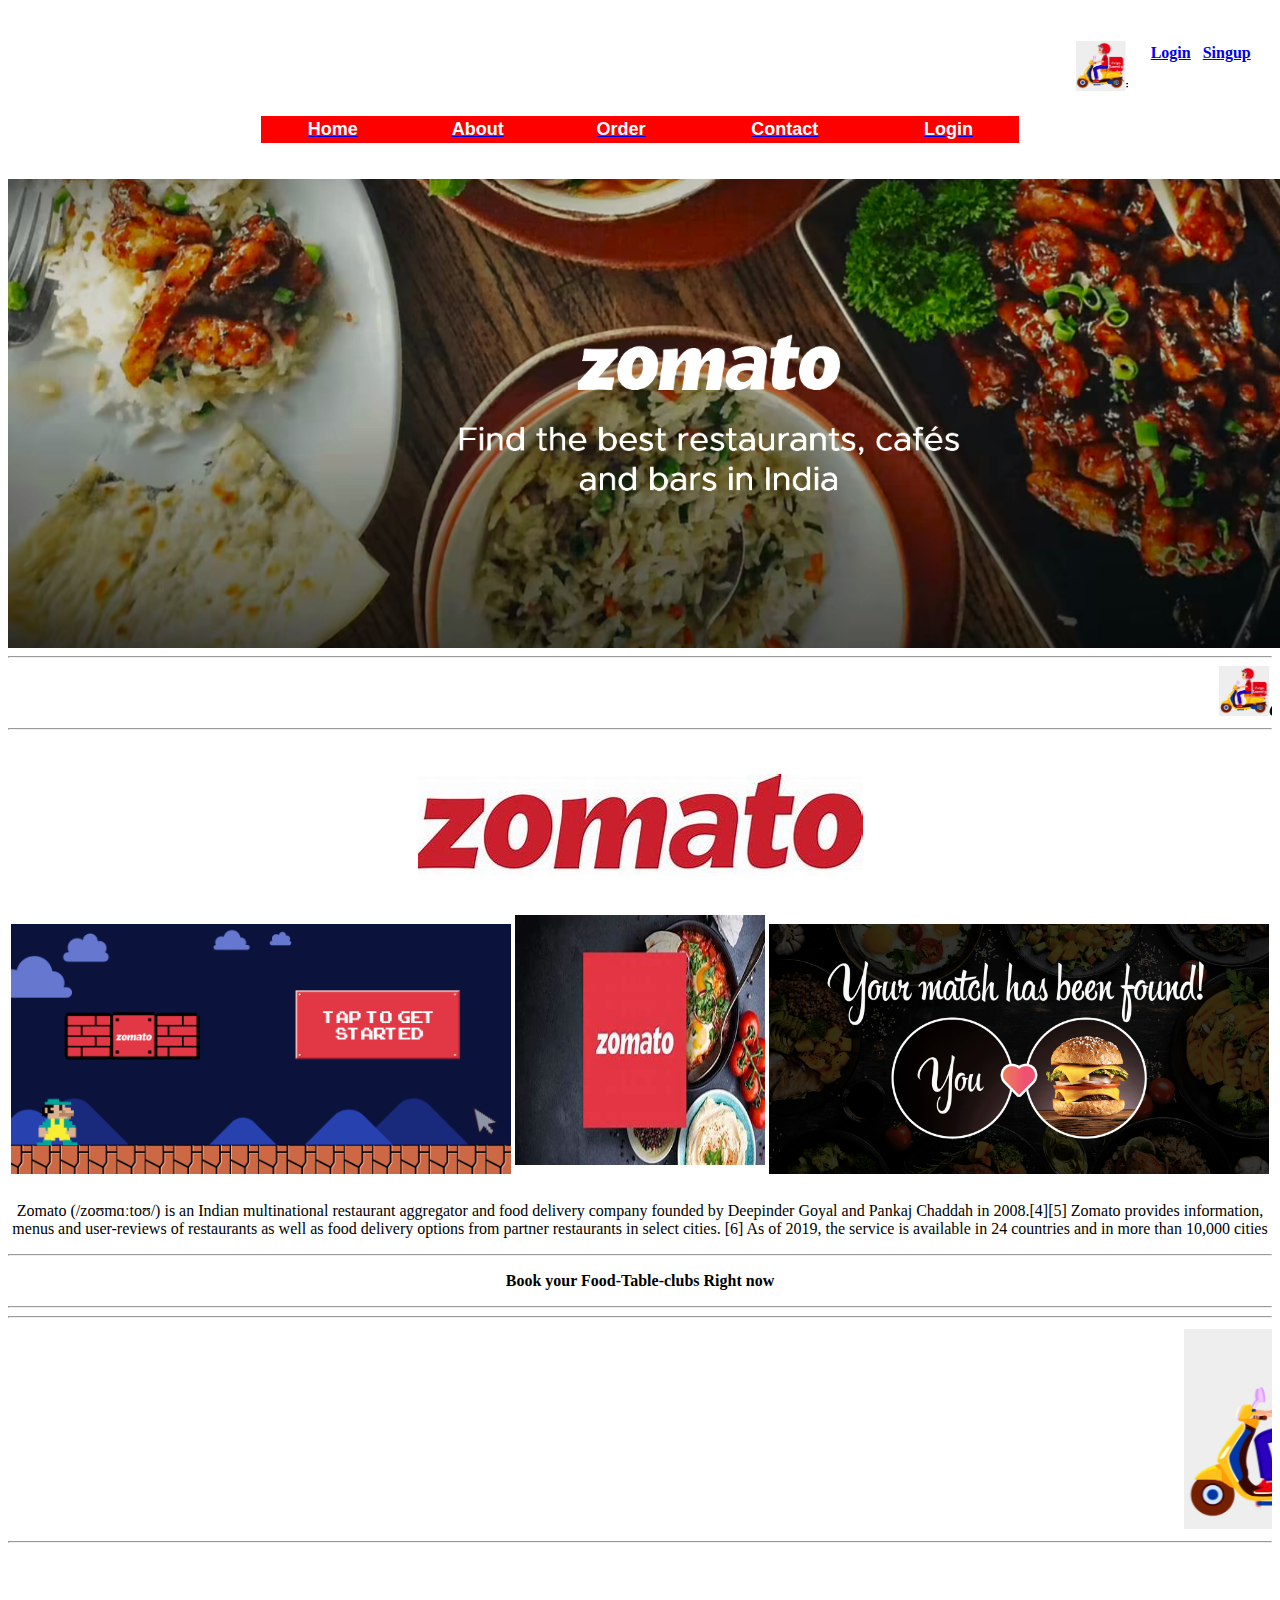
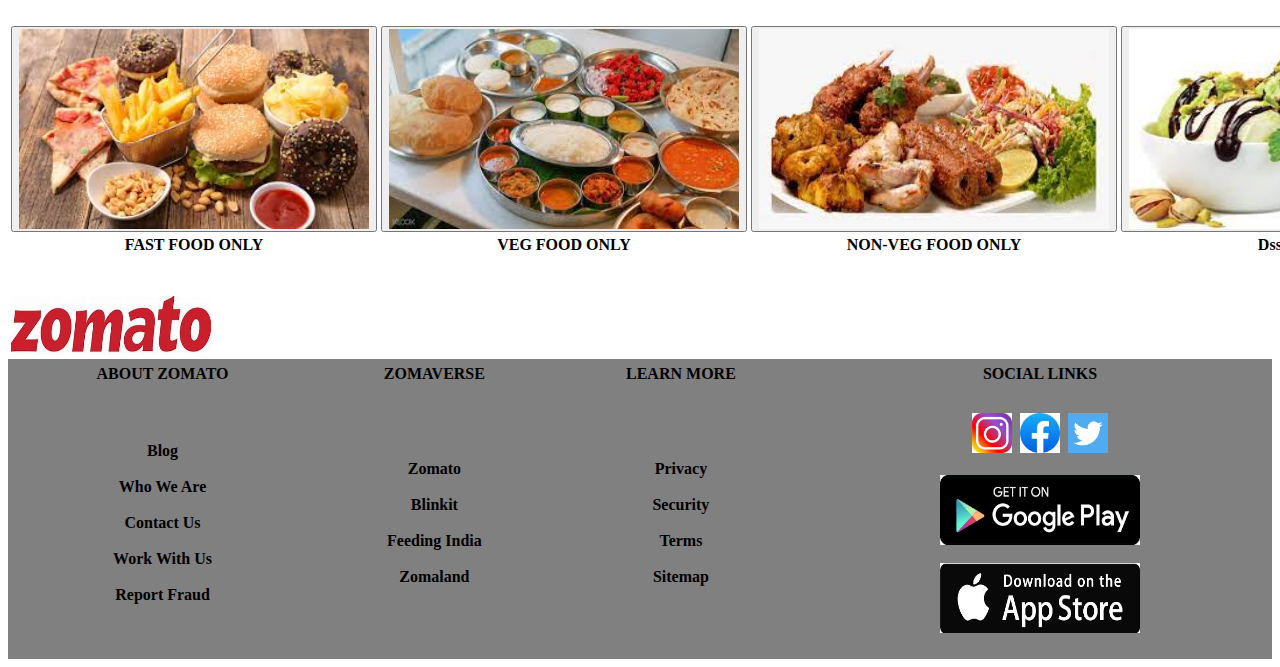
<file: index.html>
<html>
<head> 
    <title>www.zomato.com</title>
     </head>

<body>  
   <header>
      <table border="0" width="100%">
         <tr>
         <th><font align="right"><marquee><img src="m1.png" height="50px" width="50px">====<img src="time1.jpg" height="80px" width="80px">===
            <img src="time2.jpg" height="80px" width="80px">===<img src="time3.jpg" height="80px" width="80px">===
            <img src="time4.jpg" height="80px" width="80px">===<img src="time5.jpg" height="80px" width="80px">===
            <img src="time6.jpg" height="80px" width="80px">===<img src="time7.jpg" height="80px" width="80px"></marquee></font></th>
         <th><a href="loginpage.html">Login</a>&nbsp;&nbsp;&nbsp;<a href="Signge.html">Singup</a></th>
   </tr>
   </table>
   <b><center>
      <table width="60%" cellspacing="40%" bgcolor="red">&nbsp
    <tr>
       <th><a href="index.html"><font face="arial" size="4" color="white">Home</font></a></th>
       <th><a href="About.html"><font face="arial" size="4" color="white">About</font></a></th>
       <th><a href="oder1.html"><font face="arial" size="4" color="white">Order</font></a></th>
       <th><a href="Contact.html"><font face="arial" size="4" color="white">Contact</font></a></th>
       <th><a href="loginpage.html"><font face="arial" size="4" color="white">Login</font></a></th>
    </tr>
    </table></center></b><br><br> 
       <b><i>
         <center><img src="main.png" width="1400px"></center>
         <hr>
      <marquee scrollmount="6"><img src="m1.png" height="50px" width="50px"><b>Our Restaurant 24 X 7 Service Available&nbsp;&nbsp;&nbsp;====> Book Your Oder Right Now</b></marquee><br>
        <hr></i></b>
   </b><br><br>
     </header>
 
      <center><img src="Zamato.jpeg" alt="error"></center><br>&nbsp;
      <table border="0" width="100%">
         <th><img src="gif2 .gif" height="250px" width="500px"></th>
      <th><center><img src="Za01.jpeg" height="250px" width="250px" alt="error"></center><br></th>
      <th><img src="gif3.gif" height="250px" width="500px"></th>
   </table>
      <center><p>Zomato (/zoʊmɑːtoʊ/) is an Indian multinational restaurant aggregator and food delivery
         company founded by Deepinder Goyal and Pankaj Chaddah in 2008.[4][5] Zomato provides information,
          menus and user-reviews of restaurants as well as food delivery options from partner restaurants in select cities.
          [6] As of 2019, the service is available in 24 countries and in more than 10,000 cities</p></center>
         <hr>
         <center><p><b>Book your Food-Table-clubs Right now</b></p><hr> </center>
         <hr>
         <marquee scrollamount="10"><img src="m1.png" height="200px" width="200px">&nbsp;&nbsp;&nbsp;&nbsp;&nbsp;&nbsp;&nbsp;&nbsp;<button><a href="oder1.html"><img src="food01.jpeg" height="200px" width="200px"></a></button>&nbsp;&nbsp;&nbsp;&nbsp;&nbsp;&nbsp;&nbsp;&nbsp;&nbsp;&nbsp;&nbsp;<button><a href="Table.html"><img src="fastfood2.jpeg" height="200px" width="200px"></a></button>&nbsp;&nbsp;&nbsp;&nbsp;&nbsp;&nbsp;&nbsp;&nbsp;&nbsp;&nbsp;&nbsp;<button><a href="Table.html"><img src="food02.jpeg" height="200px" width="200px"></a></button></marquee><hr>
          <table border="0" width="100%">
            <tr>
               <th><a href="fastfoodpage.html"><button><img src="fastfood2.jpeg" height="200" width="350"></button></a></th><br>
               <th><a href="vegfood.html"><button><img src="veg1.jpeg" height="200" width="350"></button></a></th><br>
               <th><a href="NonVegpage.html"><button><img src="Nonveg2.jpeg" height="200" width="350"></a></button></th><br>
               <th><a href="Dessert.html"><button><img src="dessert1.jpeg" height="200" width="350"></a></button></th><br>
               
           </tr>
           <tr>
               <th>FAST FOOD ONLY</th>
               <th>VEG FOOD ONLY</th>
               <th>NON-VEG FOOD ONLY</th>
               <th>Dssert ONLY</th>
           </tr>
      </table><br> <br>
             
      <footer>
      </table>
      <table>
      <tr>
         <th><a><img src="Zamato.jpeg" height="60px" width="200px"></a></th>
      </tr>        
      </table>
              <table bgcolor="gray" border="0" width="100%" height="300px">
                
                  <tr>
                   <th>ABOUT ZOMATO</th>
                   <th>ZOMAVERSE</th>
                   <th>LEARN MORE</th>
                   <th>SOCIAL LINKS</th>
                  </tr>
                  <tr>
                     <th>Blog<br> <br>Who We Are<br> <br>Contact Us<br> <br>Work With Us<br> <br>Report Fraud</th>
                     <th>Zomato<br> <br>Blinkit<br> <br>Feeding India<br> <br>Zomaland</th>
                     <th>Privacy<br> <br>Security<br> <br>Terms<br> <br>Sitemap</th>
                     <th><a href="https://www.instagram.com/zomato/?__coig_restricted=1"><img src="insta.jpeg" height="40" width="40"></a>&nbsp;&nbsp;<a href="https://www.facebook.com/zomato/"><img src="fb.jpeg" height="40" width="40"></a>&nbsp;&nbsp;<a href="https://twitter.com/zomato"><img src="tw.png" height="40" width="40"></a><br><br><a href="https://play.google.com/store/apps/details?id=com.application.zomato"><img src="google11.png" height="70px" width="200px"></a><br> <br><a href="https://apps.apple.com/in/app/zomato-for-business/id912349367"><img src="google12.png" height="70px" width="200px"></a></th>
                  </tr>
              </table>
            </footer>
        
 </body>


 </html>
</file>
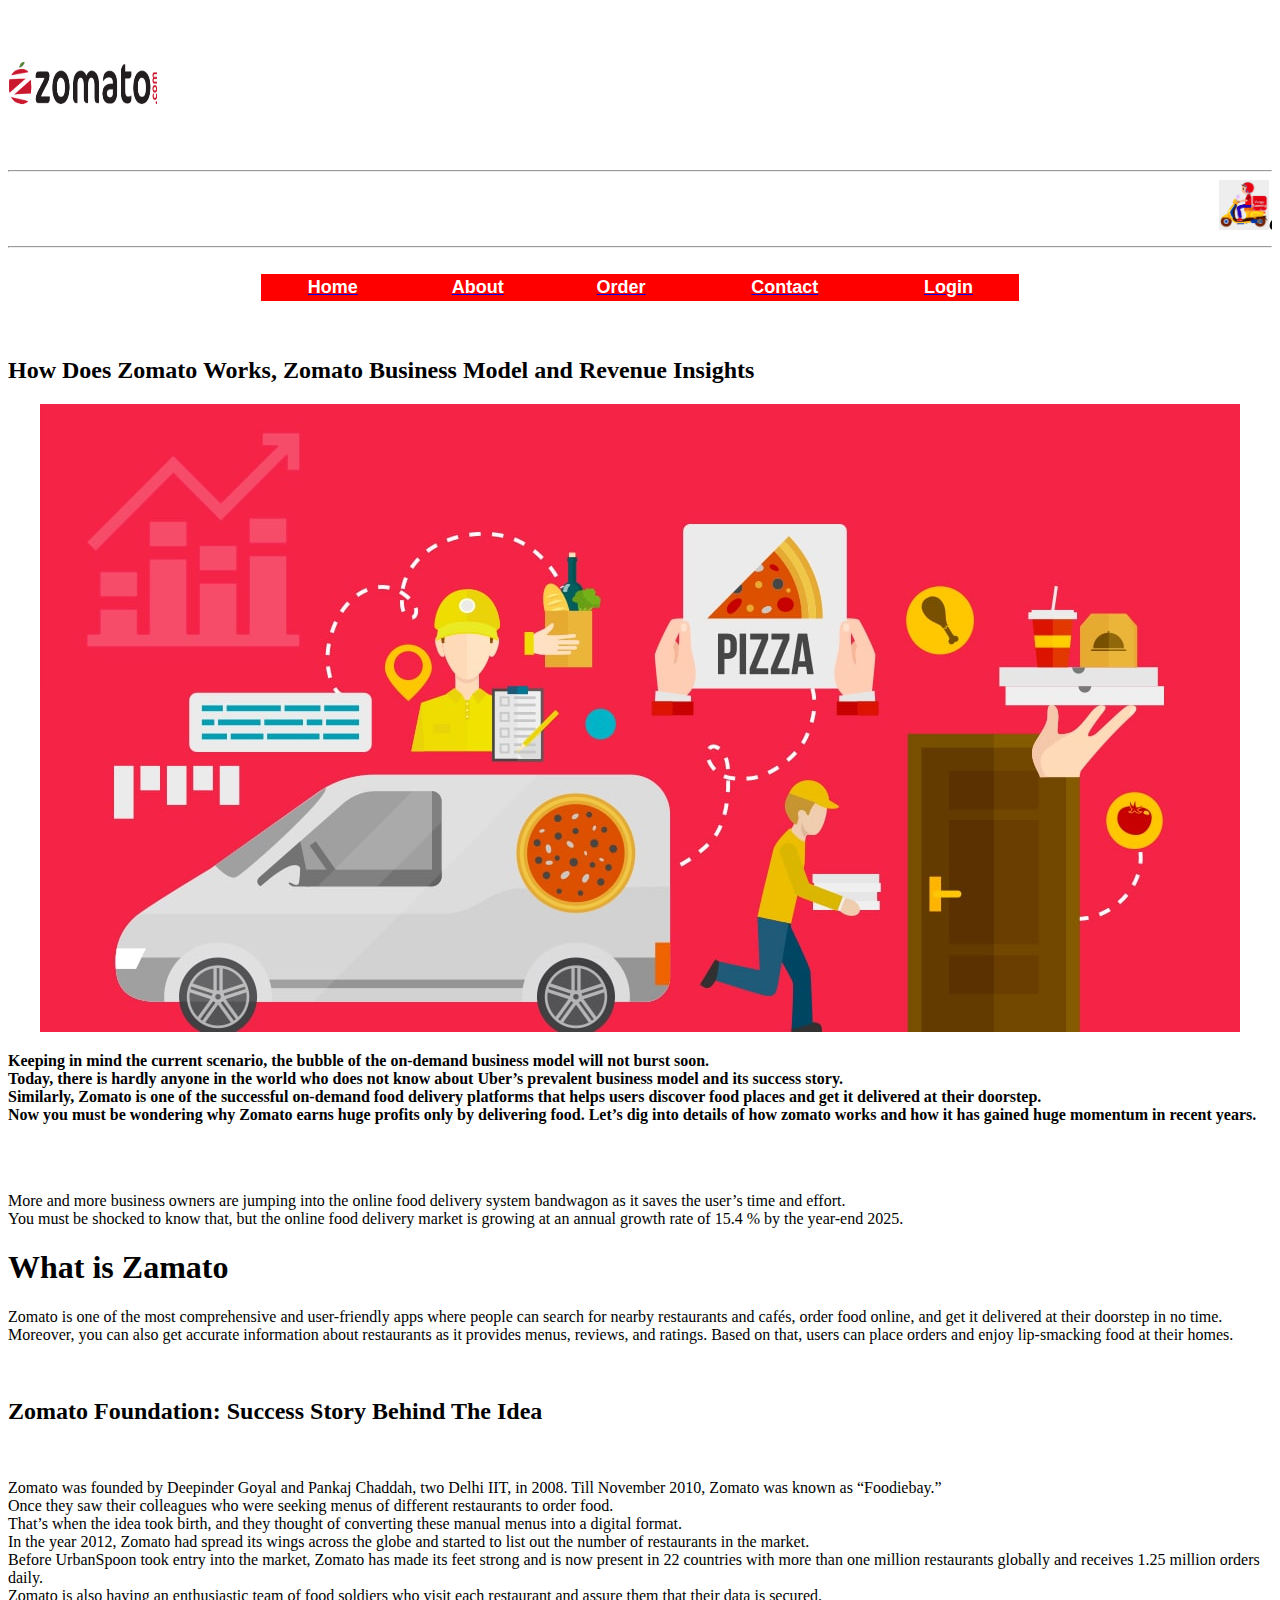
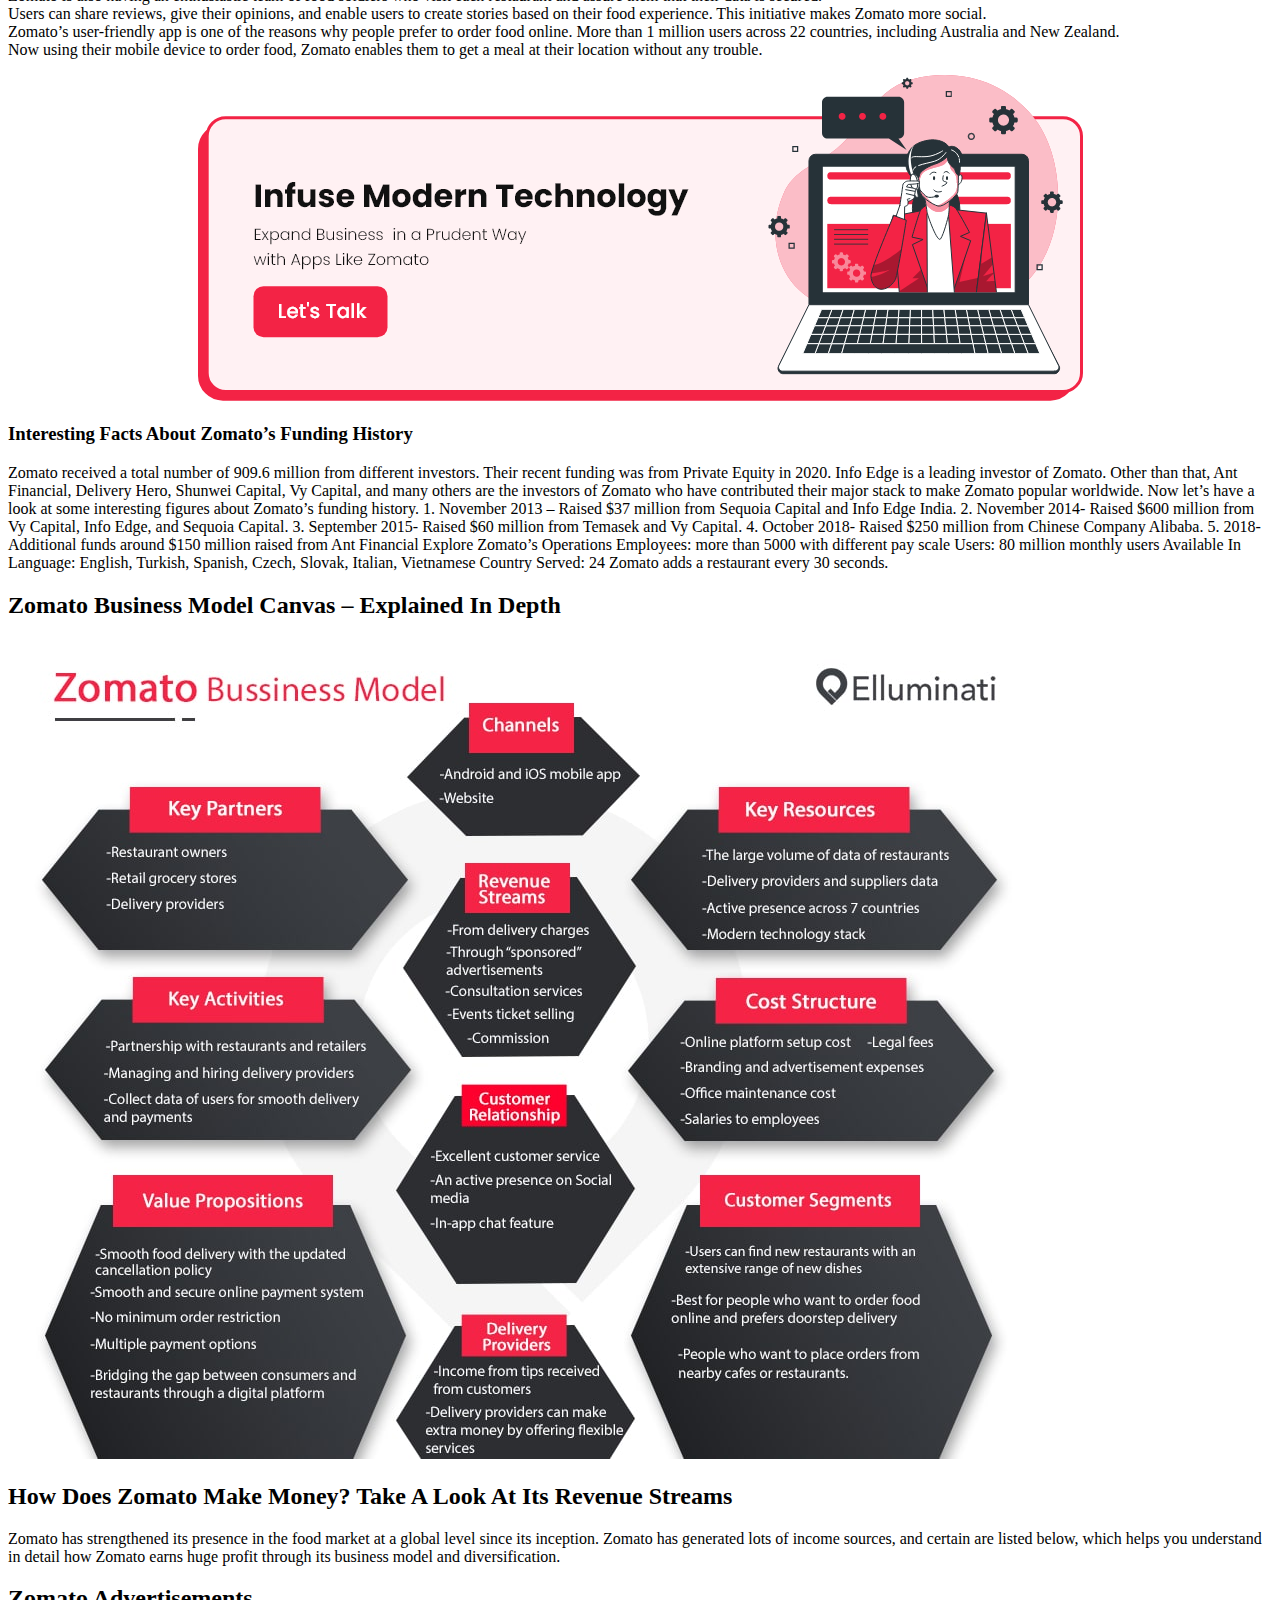
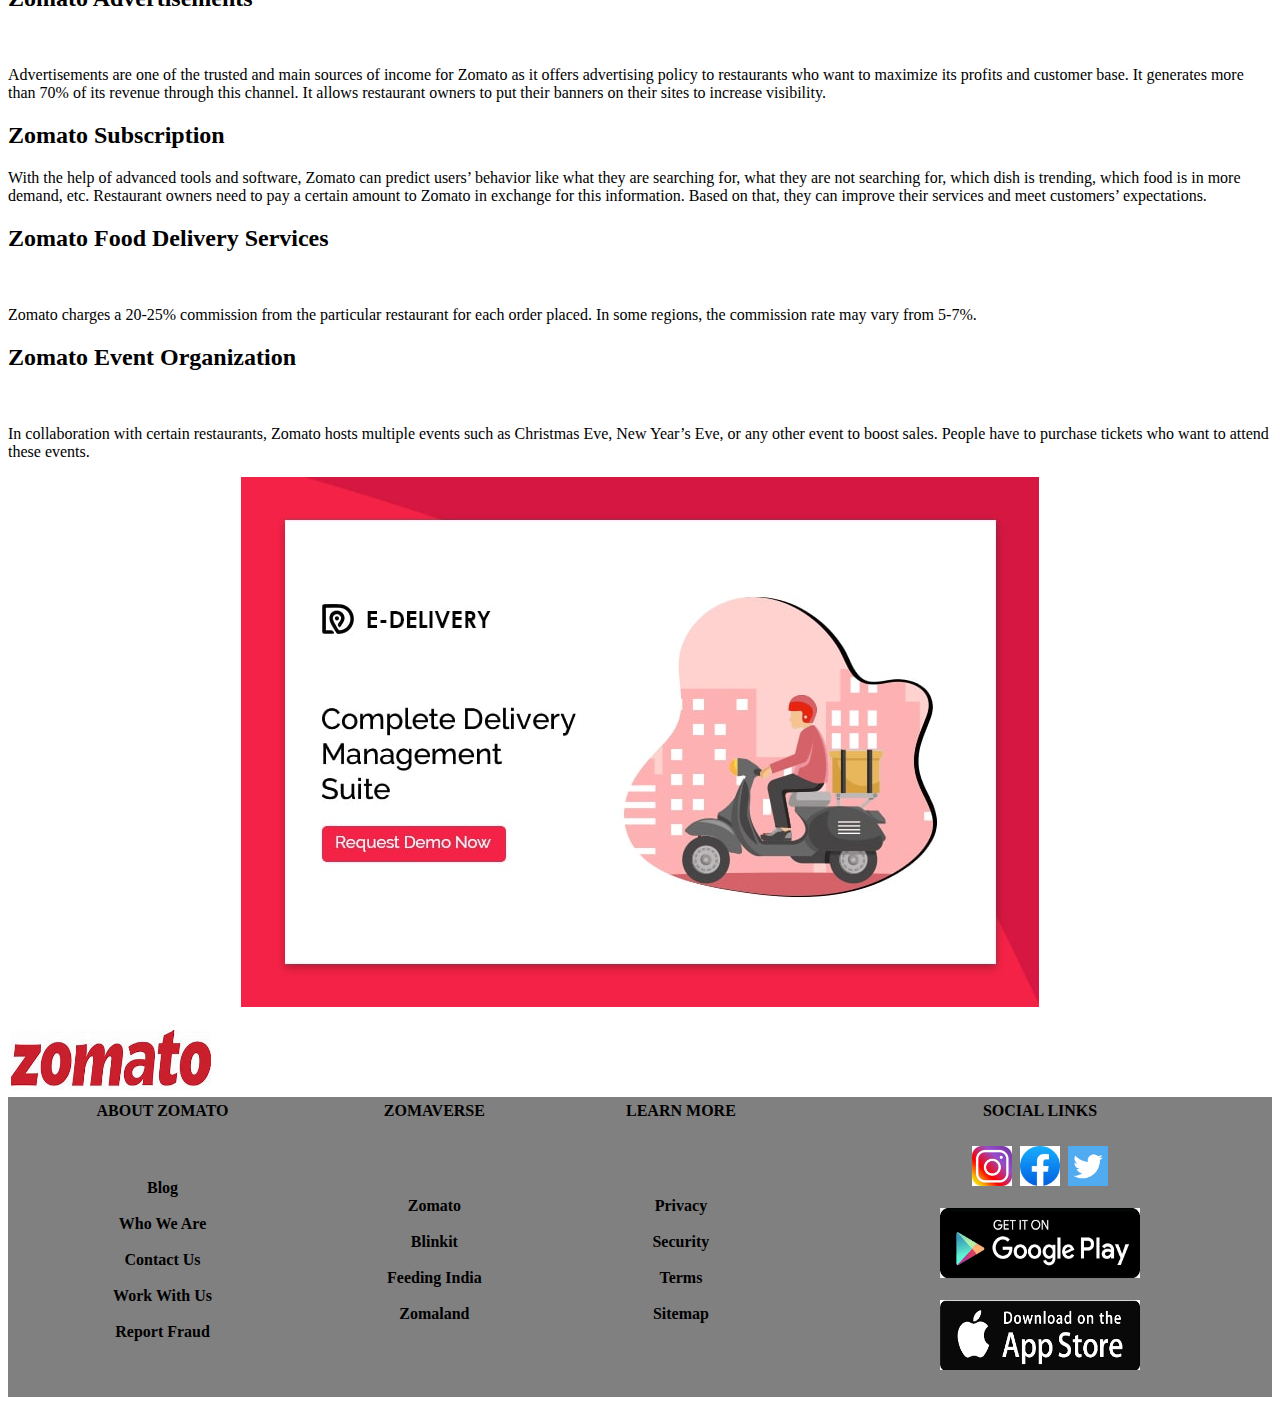
<file: About.html>
<!DOCTYPE html>
<html lang="en">
<head>
    <meta charset="UTF-8">
    <meta http-equiv="X-UA-Compatible" content="IE=edge">
    <meta name="viewport" content="width=device-width, initial-scale=1.0">
    <title>Document</title>
</head>
<body>
    <header> 
        <img src="logo01.png" height="150px" width="150px">
         <b><i><hr>
            <marquee><img src="m1.png" height="50px" width="50px"><b>Our Restaurant 24 X 7 Service Available&nbsp;&nbsp;&nbsp;====> Book Your Oder Right Now</b></marquee><br>
          <hr></i></b>
     <b><center> <table width="60%" cellspacing="40%" bgcolor="red">&nbsp
       <tr>
          <th><a href="index.html"><font face="arial" size="4" color="white">Home</font></a></th>
          <th><a href="About.html"><font face="arial" size="4" color="white">About</font></a></th>
          <th><a href="oder1.html"><font face="arial" size="4" color="white">Order</font></a></th>
          <th><a href="Contact.html"><font face="arial" size="4" color="white">Contact</font></a></th>
          <th><a href="loginpage.html"><font face="arial" size="4" color="white">Login</font></a></th>
       </tr>
       </table></center></b> <br><br>
       </header>
       <h2>How Does Zomato Works, Zomato Business Model and Revenue Insights</h2>
       <center><img src="about1.jpg"></center>
       <b><p>Keeping in mind the current scenario, the bubble of the on-demand business model will not burst soon.<br>
         Today, there is hardly anyone in the world who does not know about Uber’s prevalent business model and its success story.<br> 
         Similarly, Zomato is one of the successful on-demand food delivery platforms that helps users discover food places and get it delivered at their doorstep.<br>
          Now you must be wondering why Zomato earns huge profits only by delivering food. Let’s dig into details of how zomato works and how it has gained huge momentum in recent years.</p></b><br>
          <br>
          <p>More and more business owners are jumping into the online food delivery system bandwagon as it saves the user’s time and effort.<br>
             You must be shocked to know that, but the online food delivery market is growing at an annual growth rate of 15.4 % by the year-end 2025.</p>

             <h1>What is Zamato</h1>
             <p>Zomato is one of the most comprehensive and user-friendly apps where people can search for nearby restaurants and cafés, order food online, and get it delivered at their doorstep in no time.<br>
                 Moreover, you can also get accurate information about restaurants as it provides menus, reviews, and ratings. Based on that, users can place orders and enjoy lip-smacking food at their homes.</p><br>
                 <h2>Zomato Foundation: Success Story Behind The Idea</h2><br>
                 <p>Zomato was founded by Deepinder Goyal and Pankaj Chaddah, two Delhi IIT, in 2008. Till November 2010, Zomato was known as “Foodiebay.” <br>
                    Once they saw their colleagues who were seeking menus of different restaurants to order food.<br>
                     That’s when the idea took birth, and they thought of converting these manual menus into a digital format.<br>
                      In the year 2012, Zomato had spread its wings across the globe and started to list out the number of restaurants in the market.<br> Before UrbanSpoon took entry into the market, Zomato has made its feet strong and is now present in 22 countries with more than one million restaurants globally and receives 1.25 million orders daily.<br>
                       Zomato is also having an enthusiastic team of food soldiers who visit each restaurant and assure them that their data is secured. <br>
                       Users can share reviews, give their opinions, and enable users to create stories based on their food experience. This initiative makes Zomato more social.<br>
                        Zomato’s user-friendly app is one of the reasons why people prefer to order food online. More than 1 million users across 22 countries, including Australia and New Zealand.<br>
                         Now using their mobile device to order food, Zomato enables them to get a meal at their location without any trouble.</p>

                         <center><img src="about2.webp"><br></center>
                         <h3>Interesting Facts About Zomato’s Funding History</h3>
                         <p>Zomato received a total number of 909.6 million from different investors.
                             Their recent funding was from Private Equity in 2020. Info Edge is a leading investor of Zomato. Other than that, Ant Financial, Delivery Hero, Shunwei Capital,
                              Vy Capital, and many others are the investors of Zomato who have contributed their major stack to make Zomato popular worldwide.
                               Now let’s have a look at some interesting figures about Zomato’s funding history.
                            1. November 2013 – Raised $37 million from Sequoia Capital and Info Edge India.
                            2. November 2014- Raised $600 million from Vy Capital, Info Edge, and Sequoia Capital.
                            3. September 2015- Raised $60 million from Temasek and Vy Capital.
                            4. October 2018- Raised $250 million from Chinese Company Alibaba.
                            5. 2018- Additional funds around $150 million raised from Ant Financial Explore Zomato’s 
                            Operations Employees: more than 5000 with different pay scale Users: 80 million monthly users
                             Available In Language: English, Turkish, Spanish, Czech, Slovak, Italian, 
                            Vietnamese Country Served: 24 Zomato adds a restaurant every 30 seconds.</p>
                            <h2>Zomato Business Model Canvas – Explained In Depth</h2>
                            <img src="about3.jpg">
                            <h2>How Does Zomato Make Money? Take A Look At Its Revenue Streams</h2>
                            <p>Zomato has strengthened its presence in the food market at a global level since its inception. Zomato has generated lots of income sources, and certain are listed below, 
                                which helps you understand in detail how Zomato earns huge profit through its business model and diversification.</p>
                        <h2>Zomato Advertisements</h2><br>
                        <p>Advertisements are one of the trusted and main sources of income for Zomato as it offers advertising policy to restaurants who want to maximize its profits and customer base. 
                            It generates more than 70% of its revenue through this channel. 
                            It allows restaurant owners to put their banners on their sites to increase visibility.</p>
                            <h2>Zomato Subscription</h2>
                            <p>With the help of advanced tools and software, Zomato can predict users’ behavior like what they are searching for, what they are not searching for,
                                 which dish is trending, which food is in more demand, etc. Restaurant owners need to pay a certain amount to Zomato in exchange for this information.
                                 Based on that, they can improve their services and meet customers’ expectations.</p>

                                 <h2>Zomato Food Delivery Services</h2><br>
                                 <p>Zomato charges a 20-25% commission from the particular restaurant for each order placed.
                                     In some regions, the commission rate may vary from 5-7%.</p>

                                 <h2>Zomato Event Organization</h2><br>
                                 <p>In collaboration with certain restaurants, Zomato hosts multiple events such as Christmas Eve, New Year’s Eve, or any other event to boost sales.
                                     People have to purchase tickets who want to attend these events.</p>
                                     <center><img src="food5.jpg"></center>
                                     <p align="left">
                                        <footer>
                                            <table>
                                                <tr>
                                                   <th><a><img src="Zamato.jpeg" height="60px" width="200px"></a></th>
                                                </tr>        
                                                </table>
                                        </table>
                                                <table bgcolor="gray" border="0" width="100%" height="300px">
                                                    <tr>
                                                     <th>ABOUT ZOMATO</th>
                                                     <th>ZOMAVERSE</th>
                                                     <th>LEARN MORE</th>
                                                     <th>SOCIAL LINKS</th>
                                                    </tr>
                                                    <tr>
                                                       <th>Blog<br> <br>Who We Are<br> <br>Contact Us<br> <br>Work With Us<br> <br>Report Fraud</th>
                                                       <th>Zomato<br> <br>Blinkit<br> <br>Feeding India<br> <br>Zomaland</th>
                                                       <th>Privacy<br> <br>Security<br> <br>Terms<br> <br>Sitemap</th>
                                                       <th><a href="https://www.instagram.com/zomato/?__coig_restricted=1"><img src="insta.jpeg" height="40" width="40"></a>&nbsp;&nbsp;<a href="https://www.facebook.com/zomato/"><img src="fb.jpeg" height="40" width="40"></a>&nbsp;&nbsp;<a href="https://twitter.com/zomato"><img src="tw.png" height="40" width="40"></a><br><br><a href="https://play.google.com/store/apps/details?id=com.application.zomato"><img src="google11.png" height="70px" width="200px"></a><br> <br><a href="https://apps.apple.com/in/app/zomato-for-business/id912349367"><img src="google12.png" height="70px" width="200px"></a></th>
                                                    </tr>
                                                </table>
                                              </footer>
            
</body>
</html>
</file>
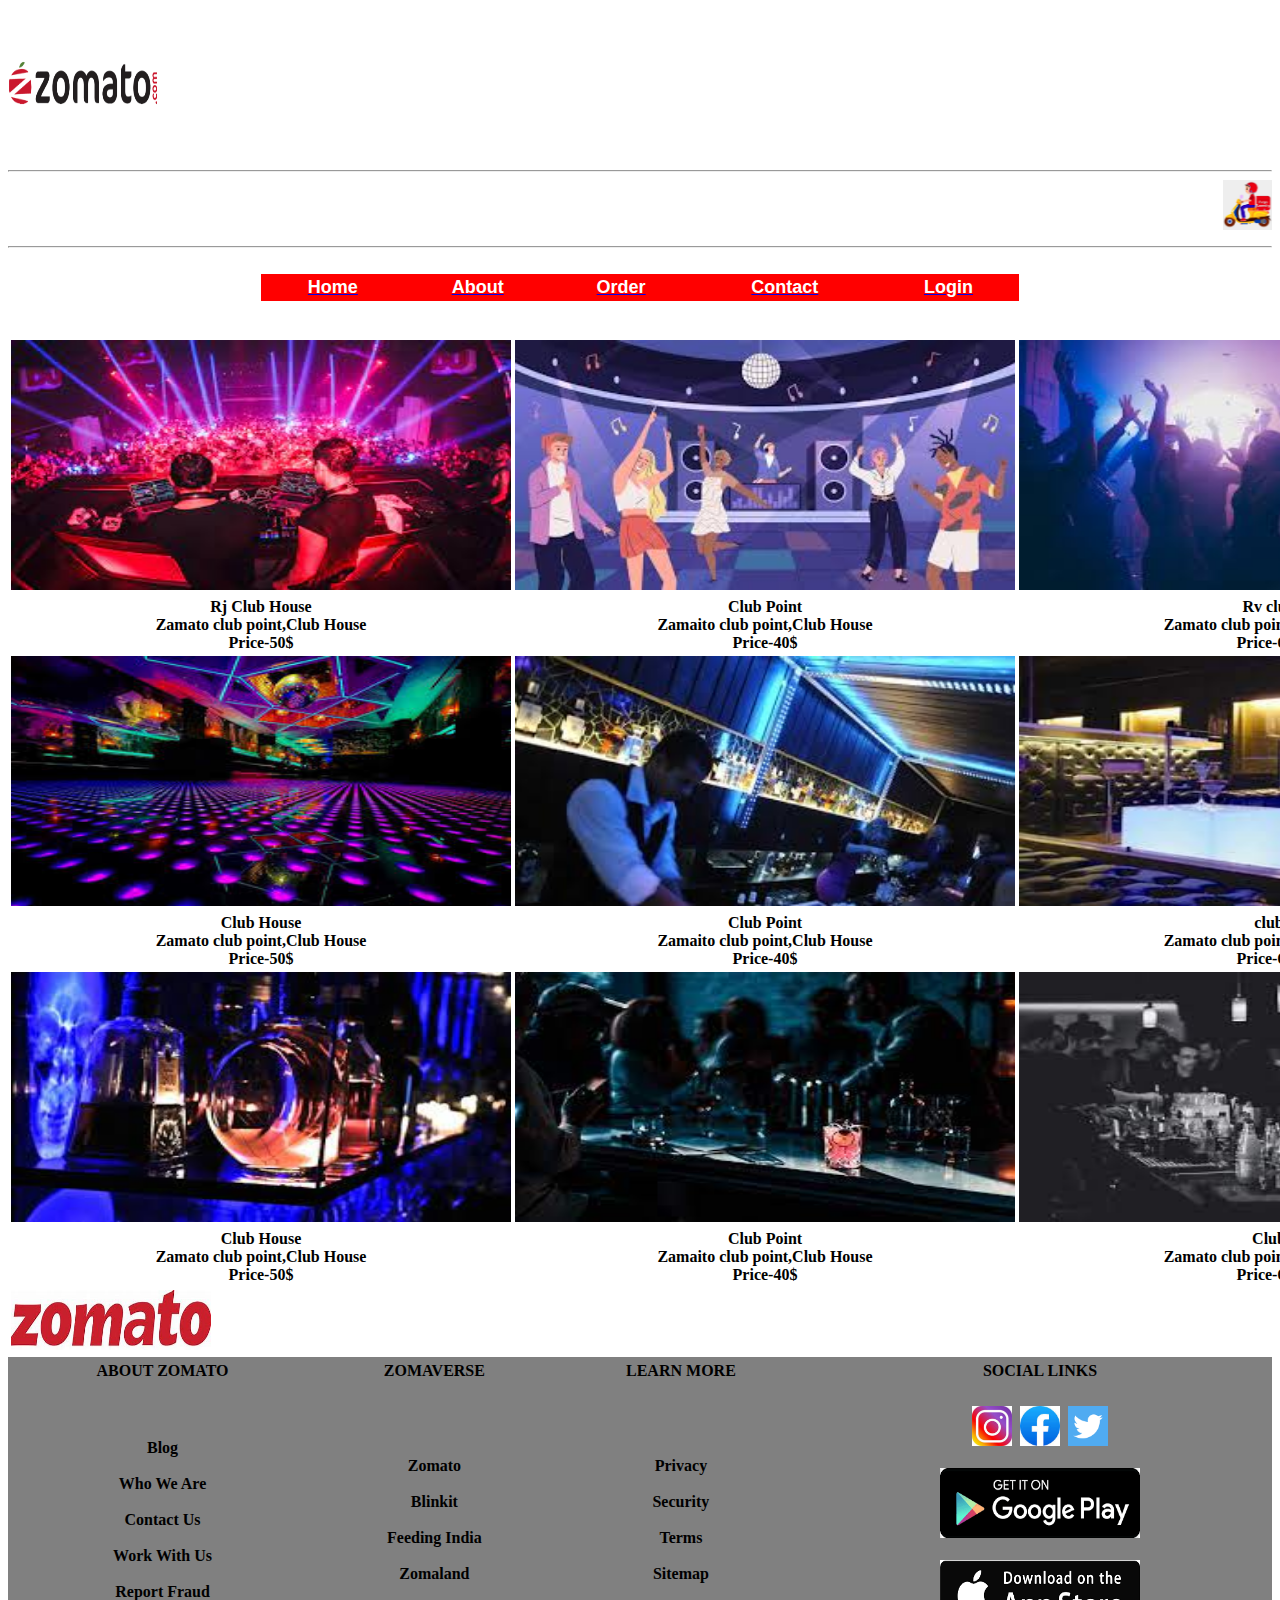
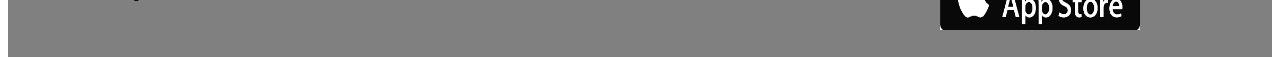
<file: Clubs.html>
<!DOCTYPE html>
<html lang="en">
<head>
    <meta charset="UTF-8">
    <meta http-equiv="X-UA-Compatible" content="IE=edge">
    <meta name="viewport" content="width=device-width, initial-scale=1.0">
    <title>Document</title>
</head>
<body>
    <header> 
        <img src="logo01.png" height="150px" width="150px">
         <b><i><hr>
            <marquee><img src="m1.png" height="50px" width="50px"><b>Our Restaurant 24 X 7 Service Available&nbsp;&nbsp;&nbsp;====> Book Your Oder Right Now</b></marquee><br>
          <hr></i></b>
     <b><center> <table width="60%" cellspacing="40%" bgcolor="red">&nbsp
       <tr>
          <th><a href="index.html"><font face="arial" size="4" color="white">Home</font></a></th>
          <th><a href="About.html"><font face="arial" size="4" color="white">About</font></a></th>
          <th><a href="oder1.html"><font face="arial" size="4" color="white">Order</font></a></th>
          <th><a href="Contact.html"><font face="arial" size="4" color="white">Contact</font></a></th>
          <th><a href="loginpage.html"><font face="arial" size="4" color="white">Login</font></a></th>
       </tr>
       </table></center></b> <br><br>
       </header>
        
       <table>
        <tr>
            <th><a href="loginpage.html"><img src="club1.jpeg" height="250" width="500"></a></th>
            <th><a href="loginpage.html"><img src="club2.jpeg" height="250" width="500"></a></th>
            <th><a href="loginpage.html"><img src="club3.jpeg" height="250" width="500"></a></th>
         </tr>
         <tr>
           <th><b>Rj Club House<br>Zamato club point,Club House<br>Price-50$</b></th>
            <th><b>Club Point<br>Zamaito club point,Club House<br>Price-40$</b></th>
            <th><b>Rv club<br>Zamato club point,Club House<br>Price-60$</b></th>
         </tr>
         <tr>
            <th><a href="loginpage.html"><img src="club4.jpeg" height="250" width="500"></a></th>
            <th><a href="loginpage.html"><img src="club5.jpeg" height="250" width="500"></a></th>
            <th><a href="loginpage.html"><img src="club6.jpeg" height="250" width="500"></a></th>
         </tr>
         <tr>
           <th><b>Club House<br>Zamato club point,Club House<br>Price-50$</b></th>
            <th><b>Club Point<br>Zamaito club point,Club House<br>Price-40$</b></th>
            <th><b>club<br>Zamato club point,Club House<br>Price-60$</b></th>
         </tr>
         <tr>
            <th><a href="loginpage.html"><img src="club7.jpeg" height="250" width="500"></a></th>
            <th><a href="loginpage.html"><img src="club8.jpeg" height="250" width="500"></a></th>
            <th><a href="loginpage.html"><img src="club9.jpeg" height="250" width="500"></a></th>
         </tr>
         <tr>
           <th><b>Club House<br>Zamato club point,Club House<br>Price-50$</b></th>
            <th><b>Club Point<br>Zamaito club point,Club House<br>Price-40$</b></th>
            <th><b>Club<br>Zamato club point,Club House<br>Price-60$</b></th>
         </tr>
       </table>

       <footer>
         <table>
            <tr>
               <th><a><img src="Zamato.jpeg" height="60px" width="200px"></a></th>
            </tr>        
            </table>
      </table>
              <table bgcolor="gray" border="0" width="100%" height="300px">
                  <tr>
                   <th>ABOUT ZOMATO</th>
                   <th>ZOMAVERSE</th>
                   <th>LEARN MORE</th>
                   <th>SOCIAL LINKS</th>
                  </tr>
                  <tr>
                     <th>Blog<br> <br>Who We Are<br> <br>Contact Us<br> <br>Work With Us<br> <br>Report Fraud</th>
                     <th>Zomato<br> <br>Blinkit<br> <br>Feeding India<br> <br>Zomaland</th>
                     <th>Privacy<br> <br>Security<br> <br>Terms<br> <br>Sitemap</th>
                     <th><a href="https://www.instagram.com/zomato/?__coig_restricted=1"><img src="insta.jpeg" height="40" width="40"></a>&nbsp;&nbsp;<a href="https://www.facebook.com/zomato/"><img src="fb.jpeg" height="40" width="40"></a>&nbsp;&nbsp;<a href="https://twitter.com/zomato"><img src="tw.png" height="40" width="40"></a><br><br><a href="https://play.google.com/store/apps/details?id=com.application.zomato"><img src="google11.png" height="70px" width="200px"></a><br> <br><a href="https://apps.apple.com/in/app/zomato-for-business/id912349367"><img src="google12.png" height="70px" width="200px"></a></th>
                  </tr>
              </table>
            </footer>
    
</body>
</html>
</file>
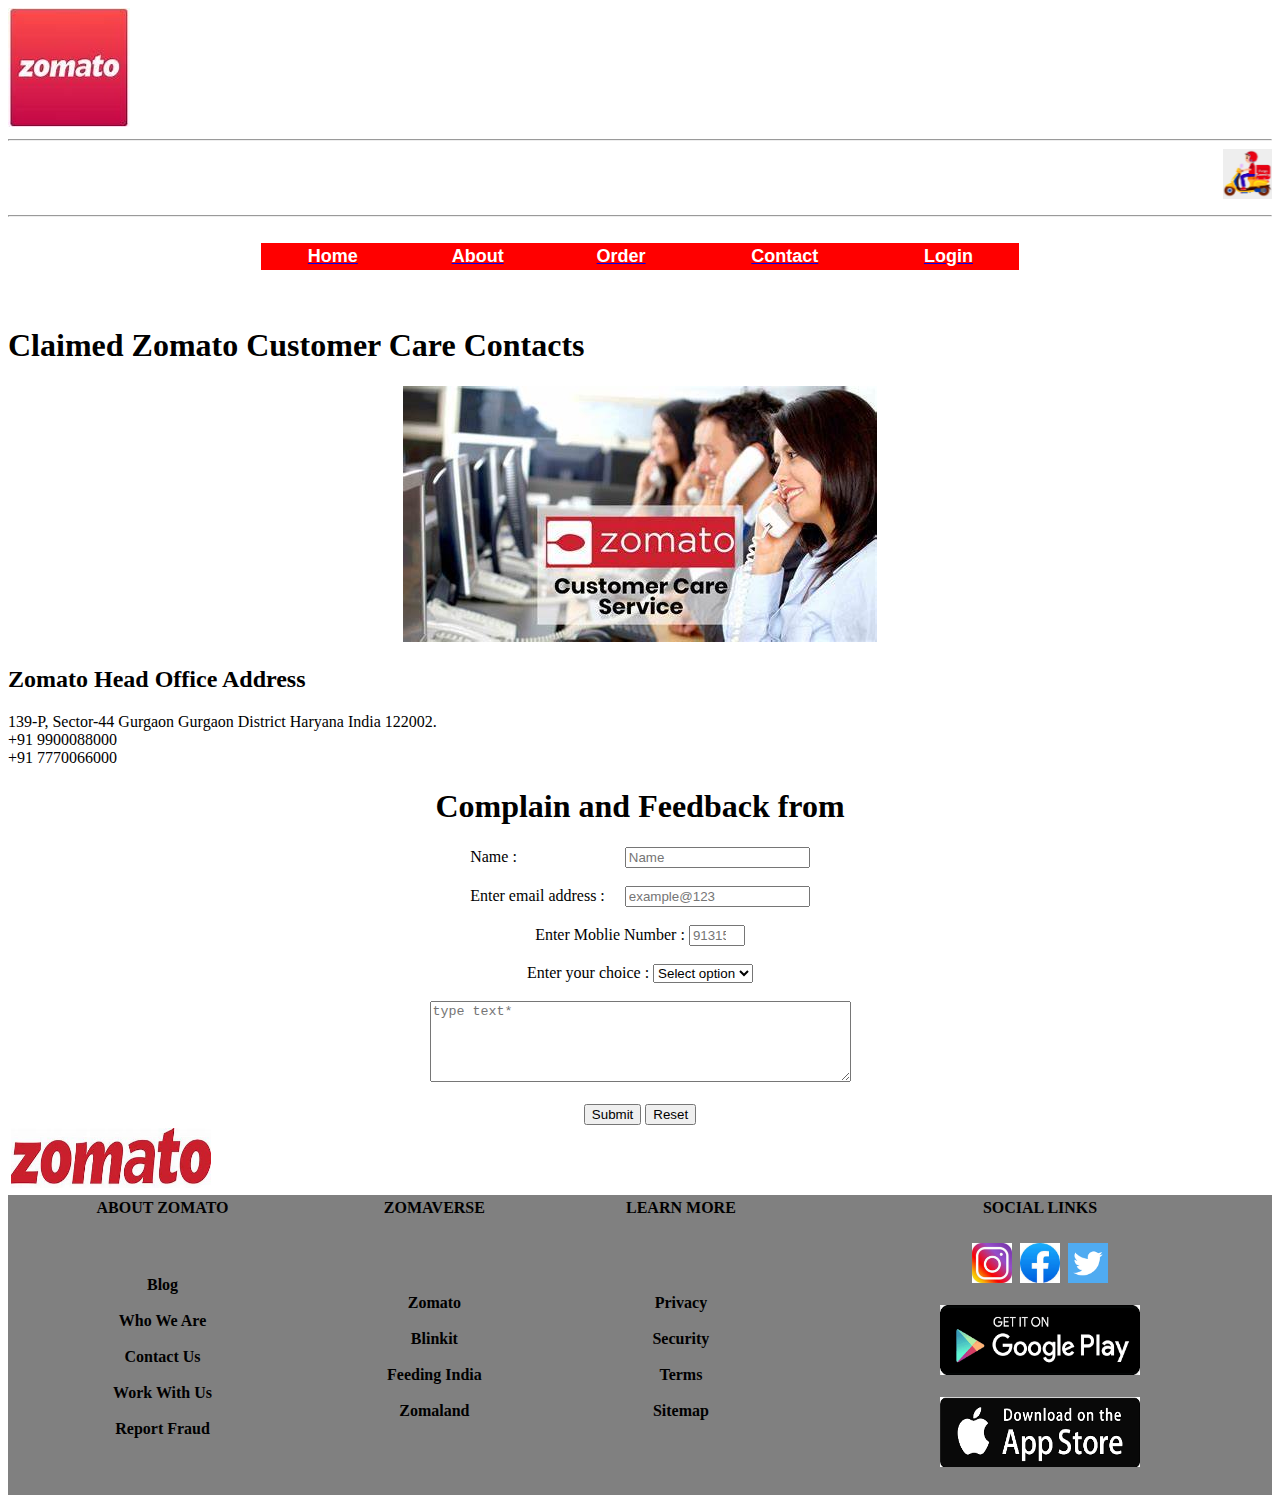
<file: Contact.html>
<!DOCTYPE html>
<html lang="en">
<head>
    <meta charset="UTF-8">
    <meta http-equiv="X-UA-Compatible" content="IE=edge">
    <meta name="viewport" content="width=device-width, initial-scale=1.0">
    <title>Document</title>
</head>
<body>
    <img src="icon.jpeg">
    <header> 
       <hr>
       <marquee><img src="m1.png" height="50px" width="50px"><b>Our Restaurant 24 X 7 Service Available&nbsp;&nbsp;&nbsp;====> Book Your Oder Right Now</b></marquee><br>
          <hr></i></b>
     <b><center> <table width="60%" cellspacing="40%" bgcolor="red">&nbsp
       <tr>
          <th><a href="index.html"><font face="arial" size="4" color="white">Home</font></a></th>
          <th><a href="About.html"><font face="arial" size="4" color="white">About</font></a></th>
          <th><a href="oder1.html"><font face="arial" size="4" color="white">Order</font></a></th>
          <th><a href="Contact.html"><font face="arial" size="4" color="white">Contact</font></a></th>
          <th><a href="loginpage.html"><font face="arial" size="4" color="white">Login</font></a></th>
       </tr>
       </table></center></b> <br><br>
       </header>
    
        <h1>Claimed Zomato Customer Care Contacts</h1>
        <center><img src="contact1.jpeg"></center>
    <h2>Zomato Head Office Address</h2>
    <p>139-P, Sector-44 Gurgaon Gurgaon District Haryana India 122002.<br> +91 9900088000<br> +91 7770066000</p>

    <center><H1>Complain and Feedback from</H1></center>
    <center>
    <form>
        <label>Name :</label>&nbsp;&nbsp;&nbsp;&nbsp;&nbsp;&nbsp;&nbsp;&nbsp;&nbsp;&nbsp;&nbsp;&nbsp;&nbsp;&nbsp;&nbsp;&nbsp;&nbsp;&nbsp;&nbsp;&nbsp;&nbsp;&nbsp;&nbsp;&nbsp;&nbsp;&nbsp;
        <input type="Full name" placeholder="Name" required><br><br>
        <label>Enter email address :</label>&nbsp;&nbsp;&nbsp;&nbsp;
        <input type="email" placeholder="example@123" required><br><br>
        <label>Enter Moblie Number :</label>
        <input type="Number" placeholder="91315*****" min="5" max="12"><br><br>
        <label>Enter your choice :</label>
        <select>
            <option>Select option</option>
            <option>Feedback</option>
            <option>complain</option>
        </select><br><br>
        <textarea rows="5" cols="50" placeholder="type text*"></textarea>
        <br><br>
        <input type="submit" placeholder="submit">
        <input type="reset" placeholder="reset">
    </form>
    </center>
    <footer>
        <table>
            <tr>
               <th><a><img src="Zamato.jpeg" height="60px" width="200px"></a></th>
            </tr>        
            </table>
    </table>
            <table bgcolor="gray" border="0" width="100%" height="300px">
                <tr>
                 <th>ABOUT ZOMATO</th>
                 <th>ZOMAVERSE</th>
                 <th>LEARN MORE</th>
                 <th>SOCIAL LINKS</th>
                </tr>
                <tr>
                   <th>Blog<br> <br>Who We Are<br> <br>Contact Us<br> <br>Work With Us<br> <br>Report Fraud</th>
                   <th>Zomato<br> <br>Blinkit<br> <br>Feeding India<br> <br>Zomaland</th>
                   <th>Privacy<br> <br>Security<br> <br>Terms<br> <br>Sitemap</th>
                   <th><a href="https://www.instagram.com/zomato/?__coig_restricted=1"><img src="insta.jpeg" height="40" width="40"></a>&nbsp;&nbsp;<a href="https://www.facebook.com/zomato/"><img src="fb.jpeg" height="40" width="40"></a>&nbsp;&nbsp;<a href="https://twitter.com/zomato"><img src="tw.png" height="40" width="40"></a><br><br><a href="https://play.google.com/store/apps/details?id=com.application.zomato"><img src="google11.png" height="70px" width="200px"></a><br> <br><a href="https://apps.apple.com/in/app/zomato-for-business/id912349367"><img src="google12.png" height="70px" width="200px"></a></th>
                </tr>
            </table>
          </footer>
</body>
</html>
</file>
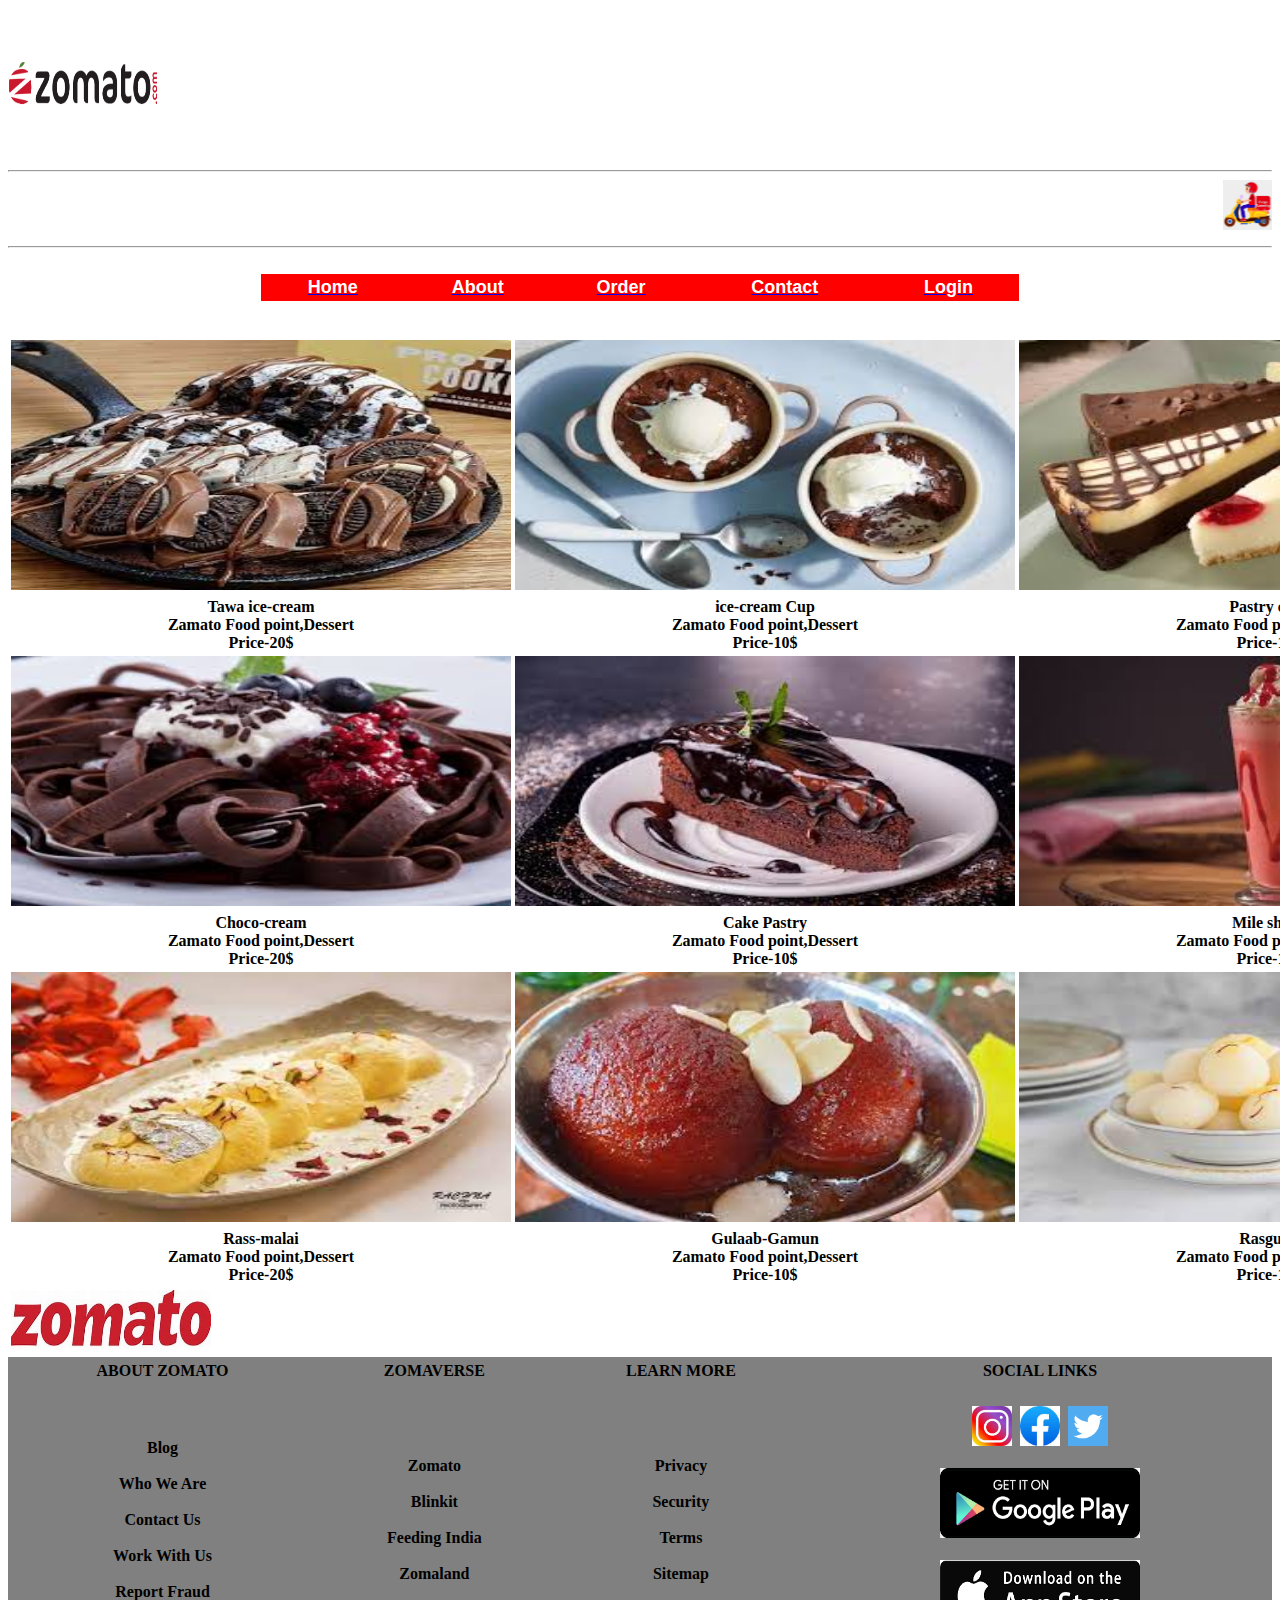
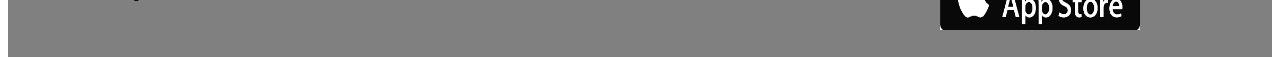
<file: Dessert.html>
<!DOCTYPE html>
<html lang="en">
<head>
   <meta charset="UTF-8">
   <meta http-equiv="X-UA-Compatible" content="IE=edge">
   <meta name="viewport" content="width=device-width, initial-scale=1.0">
   <title>Document</title>
</head>
<body>
   <header> 
      <img src="logo01.png" height="150px" width="150px">
       <b><i><hr>
         <marquee><img src="m1.png" height="50px" width="50px"><b>Our Restaurant 24 X 7 Service Available&nbsp;&nbsp;&nbsp;====> Book Your Oder Right Now</b></marquee><br>
        <hr></i></b>
   <b><center> <table width="60%" cellspacing="40%" bgcolor="red">&nbsp
     <tr>
        <th><a href="index.html"><font face="arial" size="4" color="white">Home</font></a></th>
        <th><a href="About.html"><font face="arial" size="4" color="white">About</font></a></th>
        <th><a href="oder1.html"><font face="arial" size="4" color="white">Order</font></a></th>
        <th><a href="Contact.html"><font face="arial" size="4" color="white">Contact</font></a></th>
        <th><a href="loginpage.html"><font face="arial" size="4" color="white">Login</font></a></th>
     </tr>
     </table></center></b> <br><br>
     </header>
     <table>
      <tr>
         <th><a href="loginpage.html"><img src="d1.jpeg" height="250" width="500"></a></th>
         <th><a href="loginpage.html"><img src="d2.jpeg" height="250" width="500"></a></th>
         <th><a href="loginpage.html"><img src="d3.jpeg" height="250" width="500"></a></th>
      </tr>
      <tr>
        <th><b>Tawa ice-cream<br>Zamato Food point,Dessert<br>Price-20$</b></th>
         <th><b>ice-cream Cup<br>Zamato Food point,Dessert<br>Price-10$</b></th>
         <th><b>Pastry cake<br>Zamato Food point,Dessert<br>Price-10$</b></th>
      </tr>
      <tr>
         <th><a href="loginpage.html"><img src="d4.jpeg" height="250" width="500"></a></th>
         <th><a href="loginpage.html"><img src="d5.jpeg" height="250" width="500"></a></th>
         <th><a href="loginpage.html"><img src="d6.jpeg" height="250" width="500"></a></th>
      </tr>
      <tr>
        <th><b>Choco-cream<br>Zamato Food point,Dessert<br>Price-20$</b></th>
         <th><b>Cake Pastry<br>Zamato Food point,Dessert<br>Price-10$</b></th>
         <th><b>Mile shake<br>Zamato Food point,Dessert<br>Price-10$</b></th>
      </tr>
      <tr>
         <th><a href="loginpage.html"><img src="d7.jpeg" height="250" width="500"></a></th>
         <th><a href="loginpage.html"><img src="d8.jpeg" height="250" width="500"></a></th>
         <th><a href="loginpage.html"><img src="d9.jpeg" height="250" width="500"></a></th>
      </tr>
      <tr>
        <th><b>Rass-malai<br>Zamato Food point,Dessert<br>Price-20$</b></th>
         <th><b>Gulaab-Gamun<br>Zamato Food point,Dessert<br>Price-10$</b></th>
         <th><b>Rasgulla<br>Zamato Food point,Dessert<br>Price-10$</b></th>
      </tr>
     </table>
     <footer>
      <table>
         <tr>
            <th><a><img src="Zamato.jpeg" height="60px" width="200px"></a></th>
         </tr>        
         </table>
   </table>
           <table bgcolor="gray" border="0" width="100%" height="300px">
               <tr>
                <th>ABOUT ZOMATO</th>
                <th>ZOMAVERSE</th>
                <th>LEARN MORE</th>
                <th>SOCIAL LINKS</th>
               </tr>
               <tr>
                  <th>Blog<br> <br>Who We Are<br> <br>Contact Us<br> <br>Work With Us<br> <br>Report Fraud</th>
                  <th>Zomato<br> <br>Blinkit<br> <br>Feeding India<br> <br>Zomaland</th>
                  <th>Privacy<br> <br>Security<br> <br>Terms<br> <br>Sitemap</th>
                  <th><a href="https://www.instagram.com/zomato/?__coig_restricted=1"><img src="insta.jpeg" height="40" width="40"></a>&nbsp;&nbsp;<a href="https://www.facebook.com/zomato/"><img src="fb.jpeg" height="40" width="40"></a>&nbsp;&nbsp;<a href="https://twitter.com/zomato"><img src="tw.png" height="40" width="40"></a><br><br><a href="https://play.google.com/store/apps/details?id=com.application.zomato"><img src="google11.png" height="70px" width="200px"></a><br> <br><a href="https://apps.apple.com/in/app/zomato-for-business/id912349367"><img src="google12.png" height="70px" width="200px"></a></th>
               </tr>
           </table>
         </footer>
   
</body>
</html>
</file>
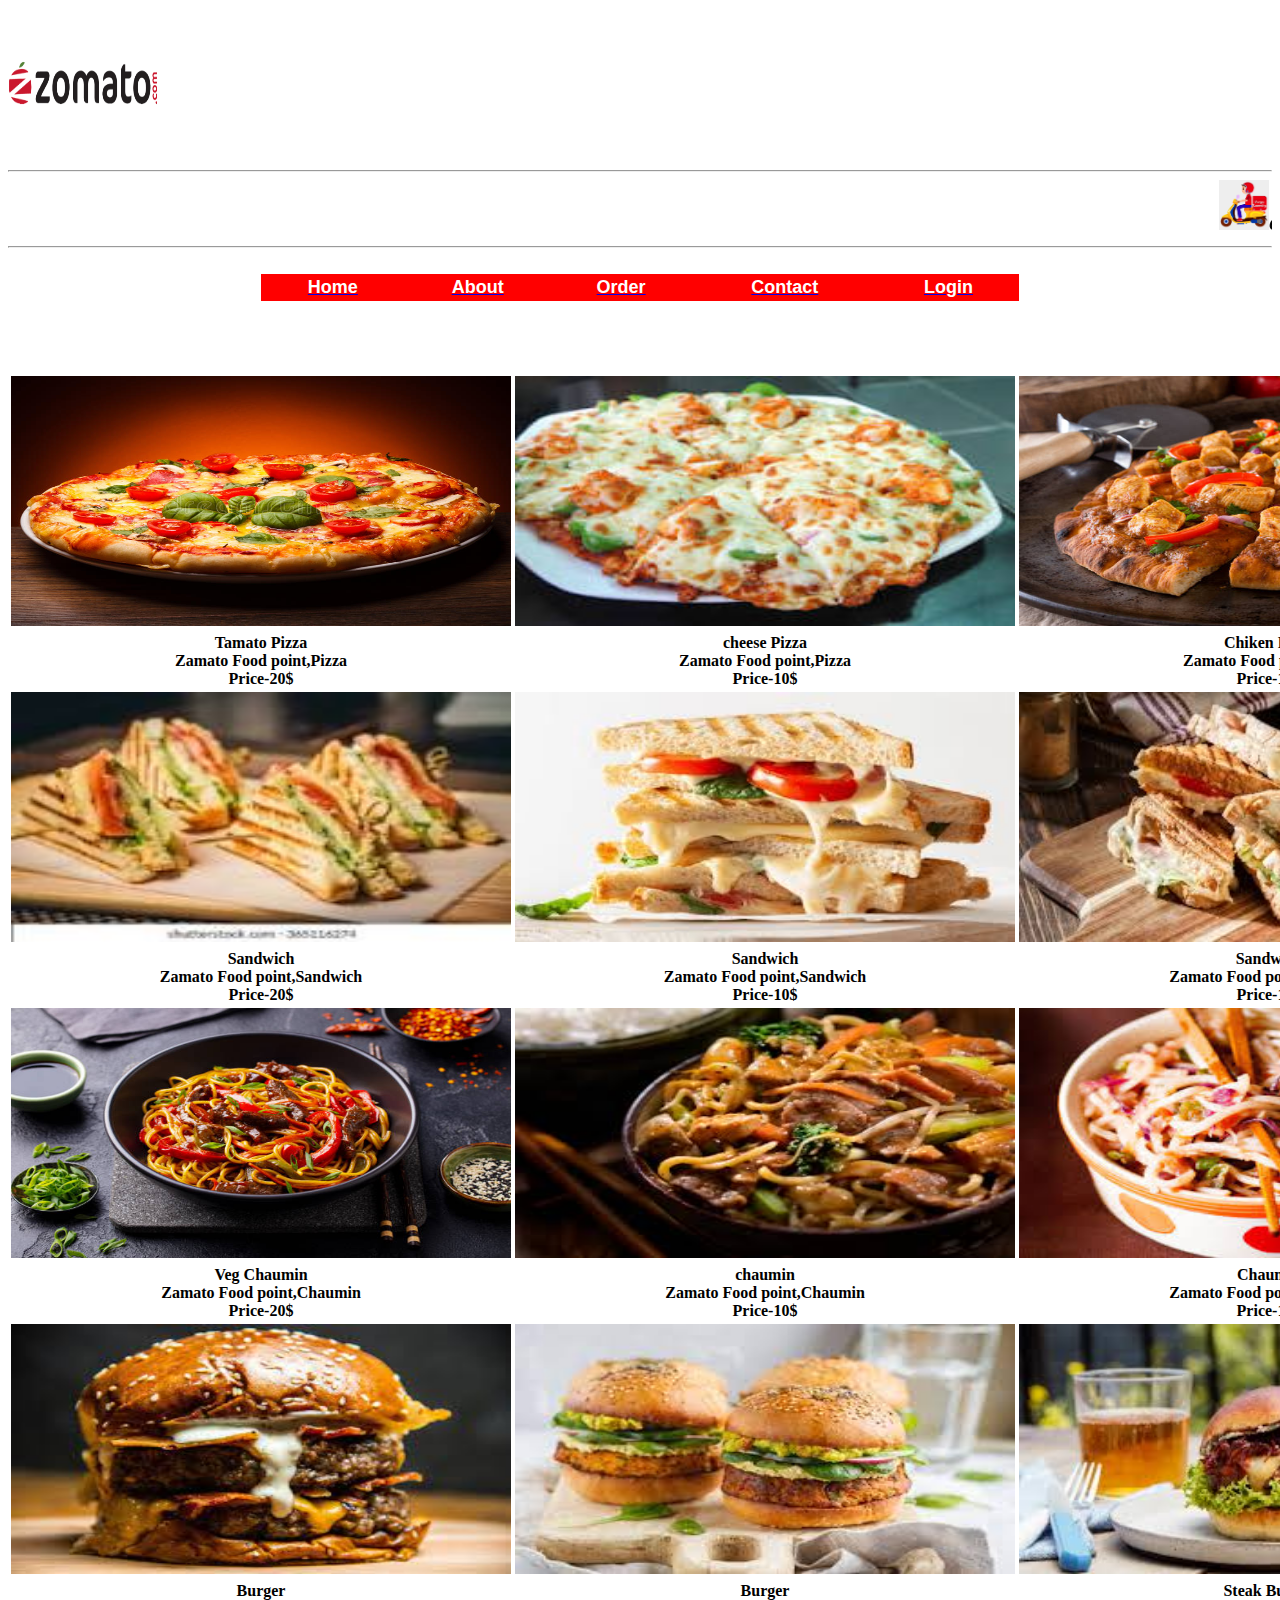
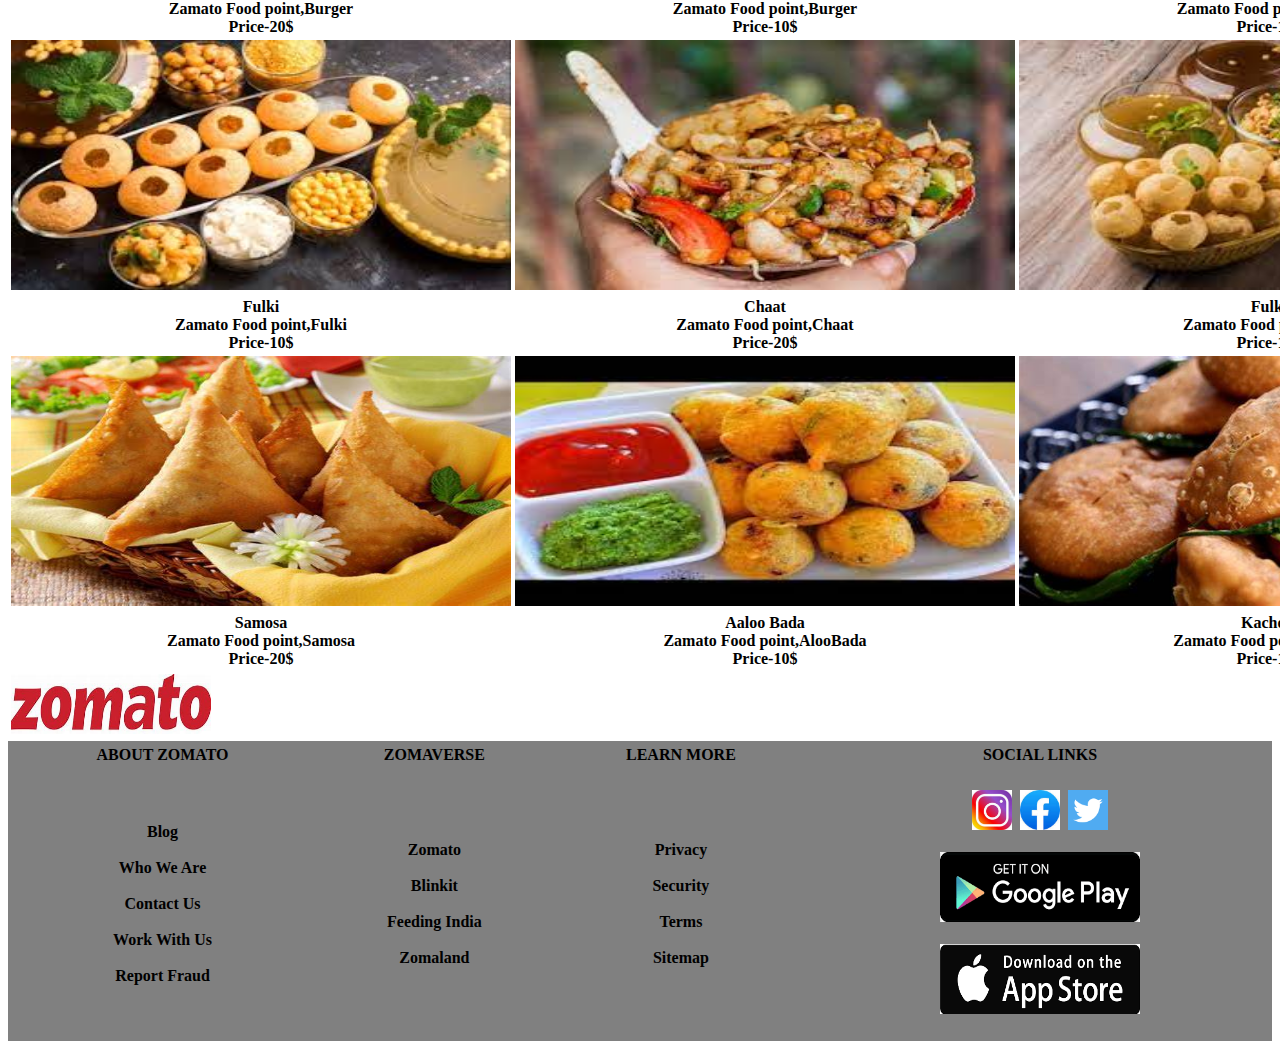
<file: fastfoodpage.html>
<!DOCTYPE html>
<html lang="en">
<head>
    <meta charset="UTF-8">
    <meta http-equiv="X-UA-Compatible" content="IE=edge">
    <meta name="viewport" content="width=device-width, initial-scale=1.0">
    <title>Document</title>
</head>
<body>
    <header> 
        <img src="logo01.png" height="150px" width="150px">
         <b><i><hr>
            <marquee><img src="m1.png" height="50px" width="50px"><b>Our Restaurant 24 X 7 Service Available&nbsp;&nbsp;&nbsp;====> Book Your Oder Right Now</b></marquee><br>
          <hr></i></b>
     <b><center> <table width="60%" cellspacing="40%" bgcolor="red">&nbsp
       <tr>
          <th><a href="index.html"><font face="arial" size="4" color="white">Home</font></a></th>
          <th><a href="About.html"><font face="arial" size="4" color="white">About</font></a></th>
          <th><a href="oder1.html"><font face="arial" size="4" color="white">Order</font></a></th>
          <th><a href="Contact.html"><font face="arial" size="4" color="white">Contact</font></a></th>
          <th><a href="loginpage.html"><font face="arial" size="4" color="white">Login</font></a></th>
       </tr>
       </table></center></b><br><br>
       </header>
       <center>
       <table>
             <tr>
                <th><a href="loginpage.html"><img src="pizza1.jpg" height="250" width="500"></a></th>
                <th><a href="loginpage.html"><img src="pizza2.jpeg" height="250" width="500"></a></th>
                <th><a href="loginpage.html"><img src="pizza3.jpg" height="250" width="500"></a></th>
             </tr>
             <tr>
               <th><b>Tamato Pizza<br>Zamato Food point,Pizza<br>Price-20$</b></th>
                <th><b>cheese Pizza<br>Zamato Food point,Pizza<br>Price-10$</b></th>
                <th><b>Chiken Pizza<br>Zamato Food point,Pizza<br>Price-10$</b></th>
             </tr>
             <br><br>
             <tr>
                
               <th><a href="loginpage.html"><img src="sandwich1.jpeg" height="250" width="500"></a></th>
               <th><a href="loginpage.html"><img src="sandwich2.jpeg" height="250" width="500"></a></th>
               <th><a href="loginpage.html"><img src="sandwich3.jpeg" height="250" width="500"></a></th>
            </tr>
            <tr>
              <th><b>Sandwich<br>Zamato Food point,Sandwich<br>Price-20$</b></th>
               <th><b>Sandwich<br>Zamato Food point,Sandwich<br>Price-10$</b></th>
               <th><b>Sandwich<br>Zamato Food point,sandwich<br>Price-10$</b></th>
            </tr>
            <tr>
                
               <th><a href="loginpage.html"><img src="Chaumin1.jpg" height="250" width="500"></a></th>
               <th><a href="loginpage.html"><img src="chaumin2.jpeg" height="250" width="500"></a></th>
               <th><a href="loginpage.html"><img src="chaumin3.jpeg" height="250" width="500"></a></th>
            </tr>
            <tr>
              <th><b>Veg Chaumin<br>Zamato Food point,Chaumin<br>Price-20$</b></th>
               <th><b>chaumin<br>Zamato Food point,Chaumin<br>Price-10$</b></th>
               <th><b>Chaumin<br>Zamato Food point,Chaumin<br>Price-10$</b></th>
            </tr>
            <tr>
                
               <th><a href="loginpage.html"><img src="burger1.jpeg" height="250" width="500"></a></th>
               <th><a href="loginpage.html"><img src="burger2.jpeg" height="250" width="500"></a></th>
               <th><a href="loginpage.html"><img src="burger3.jpeg" height="250" width="500"></a></th>
            </tr>
            <tr>
              <th><b>Burger<br>Zamato Food point,Burger<br>Price-20$</b></th>
               <th><b>Burger<br>Zamato Food point,Burger<br>Price-10$</b></th>
               <th><b>Steak Burger<br>Zamato Food point,Burger<br>Price-10$</b></th>
            </tr>
            <tr>
                
               <th><a href="loginpage.html"><img src="fulki.jpeg" height="250" width="500"></a></th>
               <th><a href="loginpage.html"><img src="chaat.jpeg" height="250" width="500"></a></th>
               <th><a href="loginpage.html"><img src="fulki1.jpeg" height="250" width="500"></a></th>
            </tr>
            <tr>
              <th><b>Fulki<br>Zamato Food point,Fulki<br>Price-10$</b></th>
               <th><b>Chaat<br>Zamato Food point,Chaat<br>Price-20$</b></th>
               <th><b>Fulki<br>Zamato Food point,Fulki<br>Price-10$</b></th>
            </tr>
             <tr>
               <th><a href="loginpage.html"><img src="samosa.jpeg" height="250" width="500"></a></th>
               <th><a href="loginpage.html"><img src="Aloobada.jpeg" height="250" width="500"></a></th>
               <th><a href="loginpage.html"><img src="kachori.jpeg" height="250" width="500"></a></th>
            </tr>
            <tr>
              <th><b>Samosa<br>Zamato Food point,Samosa<br>Price-20$</b></th>
               <th><b>Aaloo Bada<br>Zamato Food point,AlooBada<br>Price-10$</b></th>
               <th><b>Kachori<br>Zamato Food point,Kachori<br>Price-10$</b></th>
            </tr>

       </table>
      </center>
      <footer>
         <table>
            <tr>
               <th><a><img src="Zamato.jpeg" height="60px" width="200px"></a></th>
            </tr>        
            </table>
      </table>
              <table bgcolor="gray" border="0" width="100%" height="300px">
                  <tr>
                   <th>ABOUT ZOMATO</th>
                   <th>ZOMAVERSE</th>
                   <th>LEARN MORE</th>
                   <th>SOCIAL LINKS</th>
                  </tr>
                  <tr>
                     <th>Blog<br> <br>Who We Are<br> <br>Contact Us<br> <br>Work With Us<br> <br>Report Fraud</th>
                     <th>Zomato<br> <br>Blinkit<br> <br>Feeding India<br> <br>Zomaland</th>
                     <th>Privacy<br> <br>Security<br> <br>Terms<br> <br>Sitemap</th>
                     <th><a href="https://www.instagram.com/zomato/?__coig_restricted=1"><img src="insta.jpeg" height="40" width="40"></a>&nbsp;&nbsp;<a href="https://www.facebook.com/zomato/"><img src="fb.jpeg" height="40" width="40"></a>&nbsp;&nbsp;<a href="https://twitter.com/zomato"><img src="tw.png" height="40" width="40"></a><br><br><a href="https://play.google.com/store/apps/details?id=com.application.zomato"><img src="google11.png" height="70px" width="200px"></a><br> <br><a href="https://apps.apple.com/in/app/zomato-for-business/id912349367"><img src="google12.png" height="70px" width="200px"></a></th>
                  </tr>
              </table>
            </footer>
</body>
</html>
</file>
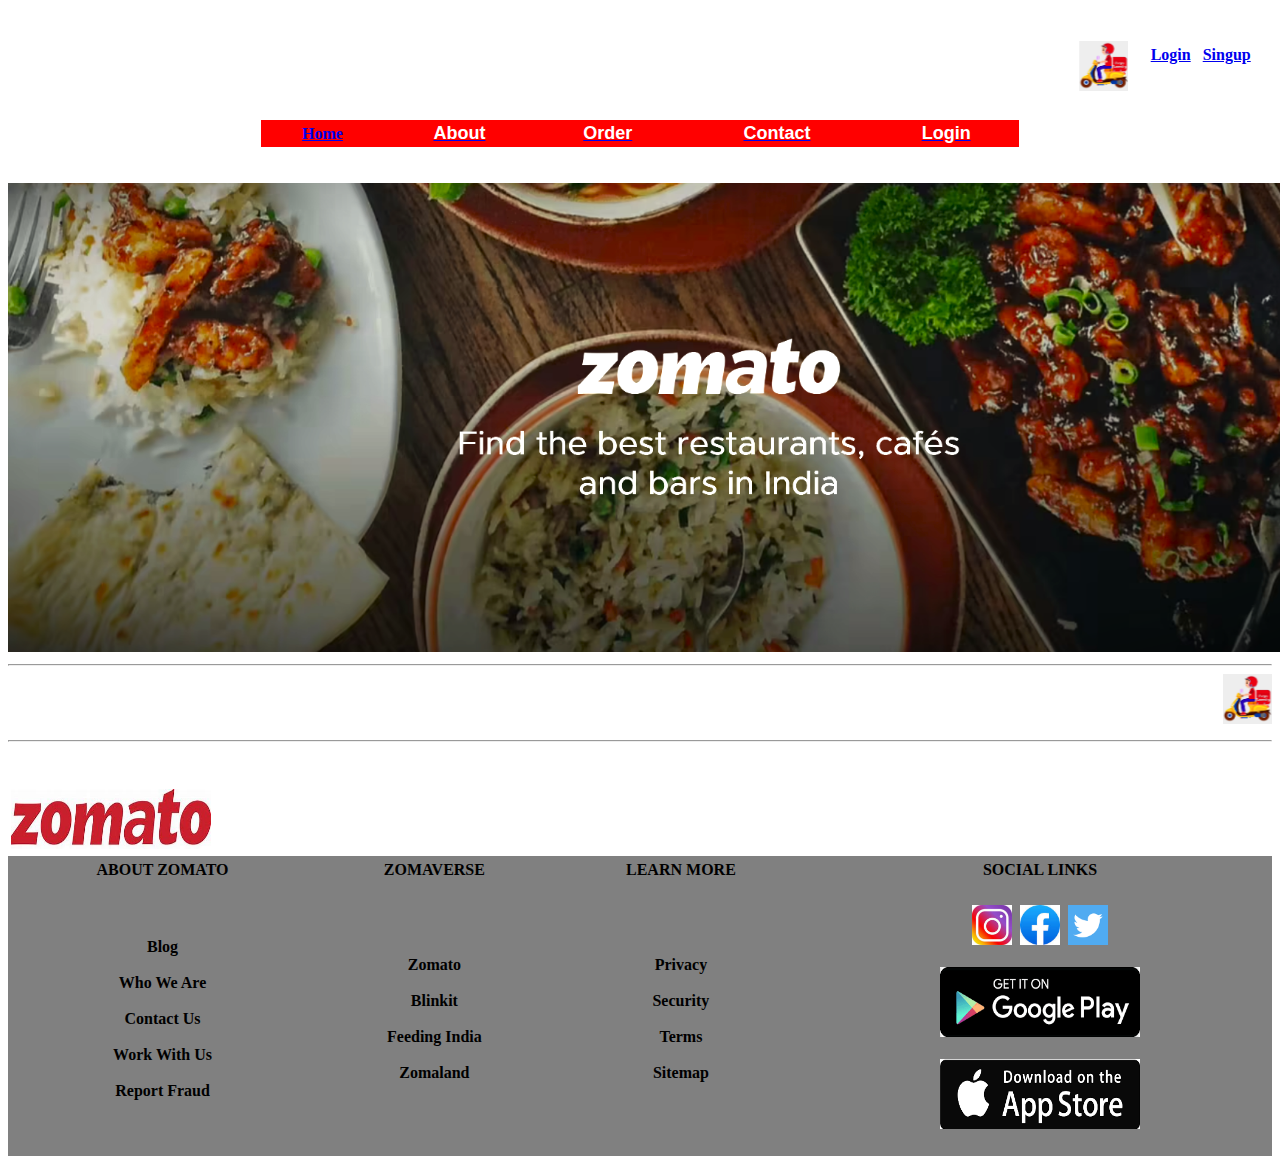
<file: footer.html>
<!DOCTYPE html>
<html lang="en">
<head>
    <meta charset="UTF-8">
    <meta http-equiv="X-UA-Compatible" content="IE=edge">
    <meta name="viewport" content="width=device-width, initial-scale=1.0">
    <title>Document</title>
</head>
<body>
    <header>
        <table border="0" width="100%">
           <tr>
           <th><font align="right"><marquee><img src="m1.png" height="50px" width="50px">====<img src="time1.jpg" height="80px" width="80px">===
              <img src="time2.jpg" height="80px" width="80px">===<img src="time3.jpg" height="80px" width="80px">===
              <img src="time4.jpg" height="80px" width="80px">===<img src="time5.jpg" height="80px" width="80px">===
              <img src="time6.jpg" height="80px" width="80px">===<img src="time7.jpg" height="80px" width="80px"></marquee></font></th>
           <th><a href="loginpage.html">Login</a>&nbsp;&nbsp;&nbsp;<a href="Signge.html">Singup</a></th>
     </tr>
     </table>
     <b><center>
        <table width="60%" cellspacing="40%" bgcolor="red">&nbsp
      <tr>
         <th><a href="index.html"arial" size="4" color="white">Home</font></a></th>
         <th><a href="About.html"><font face="arial" size="4" color="white">About</font></a></th>
         <th><a href="oder1.html"><font face="arial" size="4" color="white">Order</font></a></th>
         <th><a href="Contact.html"><font face="arial" size="4" color="white">Contact</font></a></th>
         <th><a href="loginpage.html"><font face="arial" size="4" color="white">Login</font></a></th>
      </tr>
      </table></center></b><br><br> 
         <b><i>
           <center><img src="main.png" width="1400px"></center>
           <hr>
        <marquee scrollmount="6"><img src="m1.png" height="50px" width="50px"><b>Our Restaurant 24 X 7 Service Available&nbsp;&nbsp;&nbsp;====> Book Your Oder Right Now</b></marquee><br>
          <hr></i></b>
     </b><br><br>
       </header>
       <footer>
         <table>
            <tr>
               <th><a><img src="Zamato.jpeg" height="60px" width="200px"></a></th>
            </tr>        
            </table>
      </table>
              <table bgcolor="gray" border="0" width="100%" height="300px">
                  <tr>
                   <th>ABOUT ZOMATO</th>
                   <th>ZOMAVERSE</th>
                   <th>LEARN MORE</th>
                   <th>SOCIAL LINKS</th>
                  </tr>
                  <tr>
                     <th>Blog<br> <br>Who We Are<br> <br>Contact Us<br> <br>Work With Us<br> <br>Report Fraud</th>
                     <th>Zomato<br> <br>Blinkit<br> <br>Feeding India<br> <br>Zomaland</th>
                     <th>Privacy<br> <br>Security<br> <br>Terms<br> <br>Sitemap</th>
                     <th><a href="https://www.instagram.com/zomato/?__coig_restricted=1"><img src="insta.jpeg" height="40" width="40"></a>&nbsp;&nbsp;<a href="https://www.facebook.com/zomato/"><img src="fb.jpeg" height="40" width="40"></a>&nbsp;&nbsp;<a href="https://twitter.com/zomato"><img src="tw.png" height="40" width="40"></a><br><br><a href="https://play.google.com/store/apps/details?id=com.application.zomato"><img src="google11.png" height="70px" width="200px"></a><br> <br><a href="https://apps.apple.com/in/app/zomato-for-business/id912349367"><img src="google12.png" height="70px" width="200px"></a></th>
                  </tr>
              </table>
            </footer>
</body>
</html>
</file>
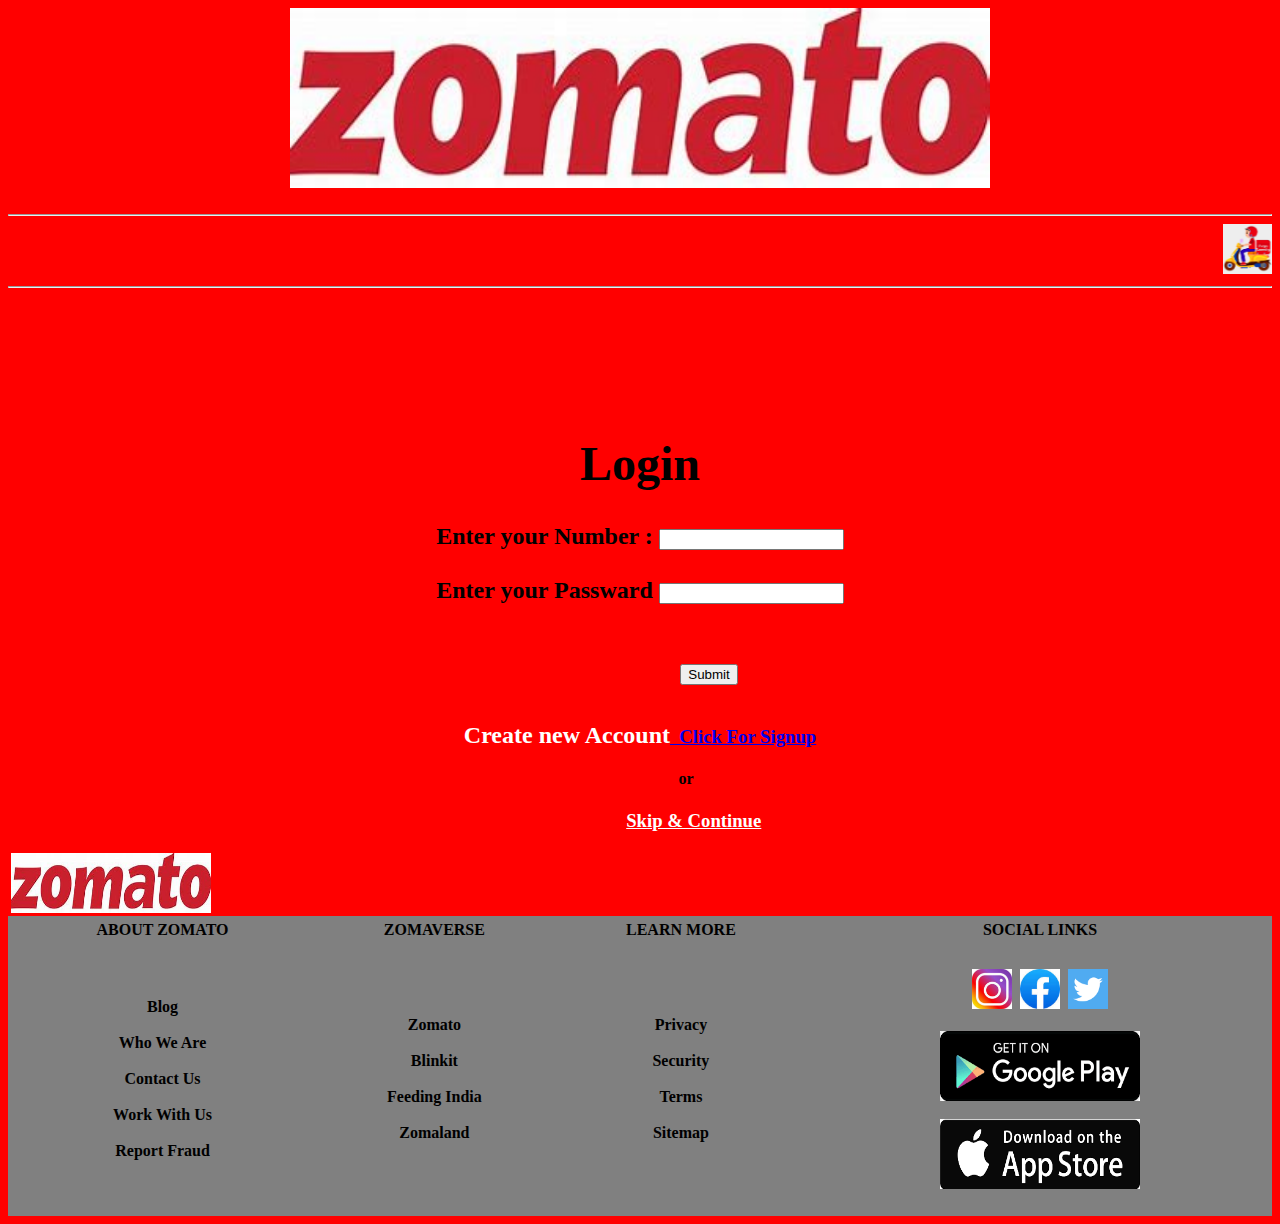
<file: loginpage.html>
<html>
    <head>
          <title>First page</title>
         
    <body bgcolor="red"><font>
        
       <center> <img src="Zamato.jpeg" height="180" width="700"></center><br>
       <i><hr>
         <marquee><img src="m1.png" height="50px" width="50px"><b>Our Restaurant 24 X 7 Service Available&nbsp;&nbsp;&nbsp;====> Book Your Oder Right Now</b></marquee><br>
       <hr></i><br><br><br><br><br><br>

       <center><form >
       <font size="5px" color="black"> <h1>Login</h1>
            <b><label for="Number"> Enter your Number :</label>
            <input type="text" id="Number"><br><br>
            <label for="Passward">Enter your Passward</label>
            <input type="text" id="Passward"><br><br><br>
            &nbsp;&nbsp; &nbsp;&nbsp; &nbsp;&nbsp; &nbsp;&nbsp; &nbsp; &nbsp;&nbsp; &nbsp;&nbsp;&nbsp; &nbsp;&nbsp;<input type="Submit"></font><br><br>
            <h3><font size="5px" color="white"><b>Create new Account</b></font><a href="Signge.html">&nbsp;&nbsp;Click For Signup</a></h3>
            <h4> &nbsp;&nbsp; &nbsp;&nbsp; &nbsp;&nbsp; &nbsp;&nbsp; &nbsp; &nbsp;&nbsp; &nbsp;&nbsp;&nbsp; &nbsp;&nbsp;or</h4>
            <h3>&nbsp;&nbsp; &nbsp;&nbsp; &nbsp;&nbsp; &nbsp;&nbsp; &nbsp; &nbsp;&nbsp; &nbsp;&nbsp;&nbsp; &nbsp;&nbsp;<a href="Project01.html" style="color: white;">Skip & Continue</a></h3>
       </form></center>
       <footer>
         <table>
            <tr>
               <th><a><img src="Zamato.jpeg" height="60px" width="200px"></a></th>
            </tr>        
            </table>
      </table>
              <table bgcolor="gray" border="0" width="100%" height="300px">
                  <tr>
                   <th>ABOUT ZOMATO</th>
                   <th>ZOMAVERSE</th>
                   <th>LEARN MORE</th>
                   <th>SOCIAL LINKS</th>
                  </tr>
                  <tr>
                     <th>Blog<br> <br>Who We Are<br> <br>Contact Us<br> <br>Work With Us<br> <br>Report Fraud</th>
                     <th>Zomato<br> <br>Blinkit<br> <br>Feeding India<br> <br>Zomaland</th>
                     <th>Privacy<br> <br>Security<br> <br>Terms<br> <br>Sitemap</th>
                     <th><a href="https://www.instagram.com/zomato/?__coig_restricted=1"><img src="insta.jpeg" height="40" width="40"></a>&nbsp;&nbsp;<a href="https://www.facebook.com/zomato/"><img src="fb.jpeg" height="40" width="40"></a>&nbsp;&nbsp;<a href="https://twitter.com/zomato"><img src="tw.png" height="40" width="40"></a><br><br><a href="https://play.google.com/store/apps/details?id=com.application.zomato"><img src="google11.png" height="70px" width="200px"></a><br> <br><a href="https://apps.apple.com/in/app/zomato-for-business/id912349367"><img src="google12.png" height="70px" width="200px"></a></th>
                  </tr>
              </table>
            </footer>
   </font>
   </body>
</html>
</file>
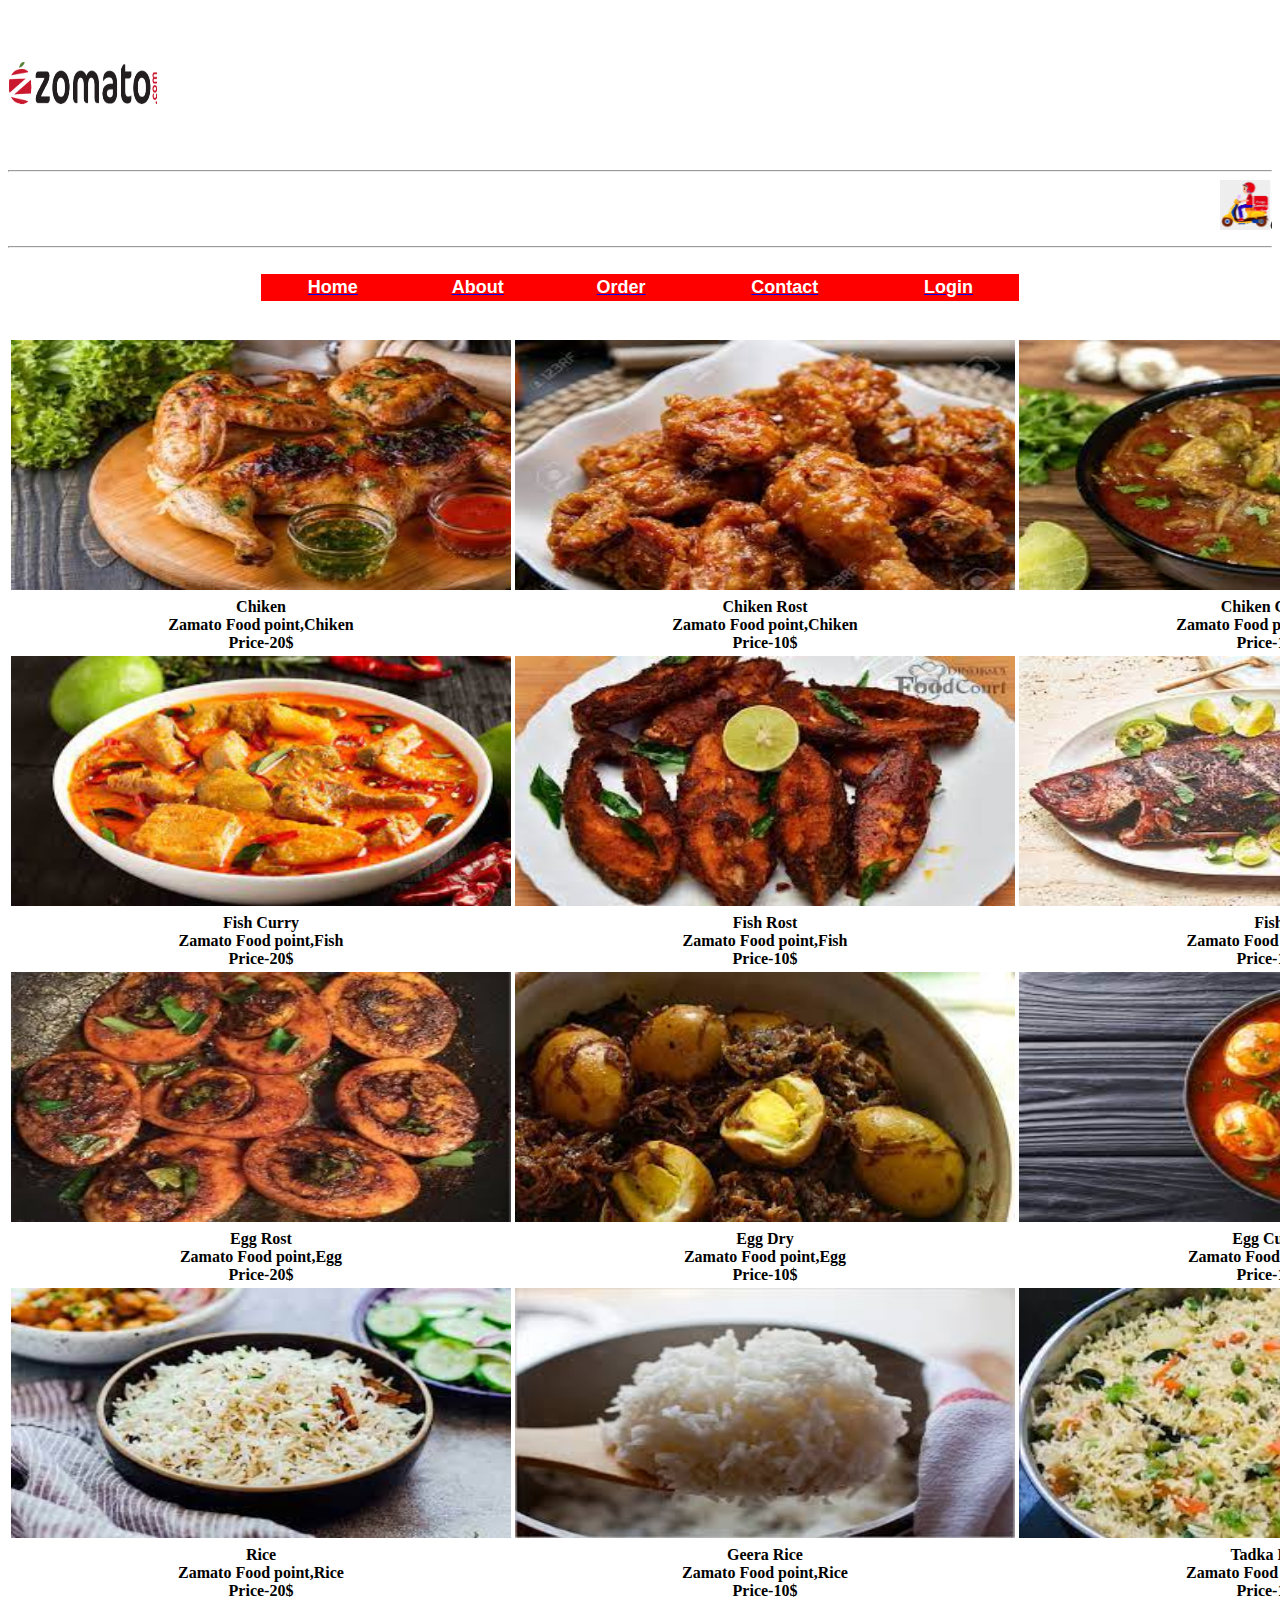
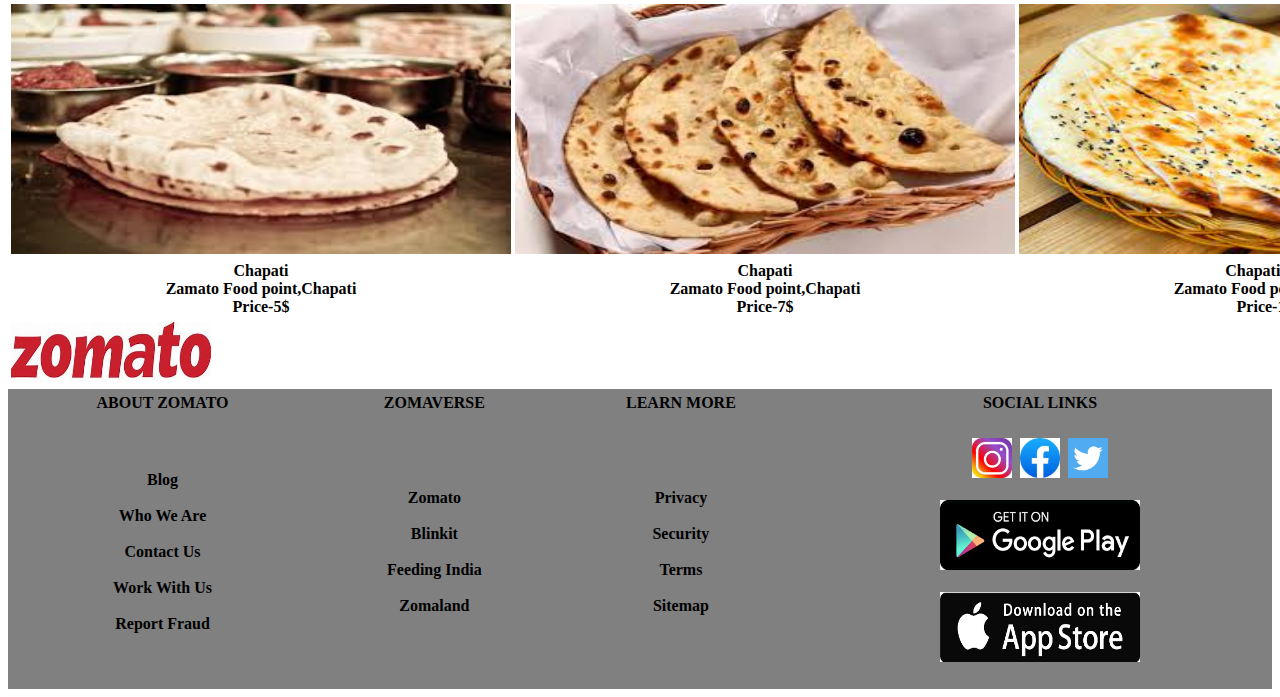
<file: NonVegpage.html>
<!DOCTYPE html>
<html lang="en">
<head>
    <meta charset="UTF-8">
    <meta http-equiv="X-UA-Compatible" content="IE=edge">
    <meta name="viewport" content="width=device-width, initial-scale=1.0">
    <title>Document</title>
</head>
<body>
    <header> 
        <img src="logo01.png" height="150px" width="150px">
         <b><i><hr>
            <marquee><img src="m1.png" height="50px" width="50px"><b>Our Restaurant 24 X 7 Service Available&nbsp;&nbsp;&nbsp;====> Book Your Oder Right Now</b></marquee><br>
          <hr></i></b>
     <b><center> <table width="60%" cellspacing="40%" bgcolor="red">&nbsp
       <tr>
          <th><a href="index.html"><font face="arial" size="4" color="white">Home</font></a></th>
          <th><a href="About.html"><font face="arial" size="4" color="white">About</font></a></th>
          <th><a href="oder1.html"><font face="arial" size="4" color="white">Order</font></a></th>
          <th><a href="Contact.html"><font face="arial" size="4" color="white">Contact</font></a></th>
          <th><a href="loginpage.html"><font face="arial" size="4" color="white">Login</font></a></th>
       </tr>
       </table></center></b> <br><br>
       </header>
       <center><table>
        <tr>
            <th><a href="loginpage.html"><img src="chiken1.jpeg" height="250" width="500"></a></th>
            <th><a href="loginpage.html"><img src="chiken2.jpeg" height="250" width="500"></a></th>
            <th><a href="loginpage.html"><img src="chiken3.jpeg" height="250" width="500"></a></th>
         </tr>
         <tr>
           <th><b>Chiken<br>Zamato Food point,Chiken<br>Price-20$</b></th>
            <th><b>Chiken Rost<br>Zamato Food point,Chiken<br>Price-10$</b></th>
            <th><b>Chiken Curry<br>Zamato Food point,Chiken<br>Price-10$</b></th>
         </tr>
         <tr>    
            <th><a href="loginpage.html"><img src="fish1.jpeg" height="250" width="500"></a></th>
            <th><a href="loginpage.html"><img src="fish2.jpeg" height="250" width="500"></a></th>
            <th><a href="loginpage.html"><img src="fish3.jpeg" height="250" width="500"></a></th>
         </tr>
         <tr>
           <th><b>Fish Curry<br>Zamato Food point,Fish<br>Price-20$</b></th>
            <th><b>Fish Rost<br>Zamato Food point,Fish<br>Price-10$</b></th>
            <th><b>Fish<br>Zamato Food point,Fish<br>Price-10$</b></th>
         </tr>
         <tr>    
            <th><a href="loginpage.html"><img src="egg1.jpeg" height="250" width="500"></a></th>
            <th><a href="loginpage.html"><img src="egg2.jpeg" height="250" width="500"></a></th>
            <th><a href="loginpage.html"><img src="egg3.jpeg" height="250" width="500"></a></th>
         </tr>
         <tr>
           <th><b>Egg Rost<br>Zamato Food point,Egg<br>Price-20$</b></th>
            <th><b>Egg Dry<br>Zamato Food point,Egg<br>Price-10$</b></th>
            <th><b>Egg Curry</b><br>Zamato Food point,Egg<br>Price-10$</b></th>
         </tr>
         <tr>     
            <th><a href="loginpage.html"><img src="rice.jpeg" height="250" width="500"></a></th>
            <th><a href="loginpage.html"><img src="rice1.jpeg" height="250" width="500"></a></th>
            <th><a href="loginpage.html"><img src="vegbiryani.jpeg" height="250" width="500"></a></th>
         </tr>
         <tr>
           <th><b>Rice<br>Zamato Food point,Rice<br>Price-20$</b></th>
            <th><b>Geera Rice<br>Zamato Food point,Rice<br>Price-10$</b></th>
            <th><b>Tadka Rice<br>Zamato Food point,Rice<br>Price-10$</b></th>
         </tr>
         <tr>     
            <th><a href="loginpage.html"><img src="roti1.jpeg" height="250" width="500"></a></th>
            <th><a href="loginpage.html"><img src="roti.jpeg" height="250" width="500"></a></th>
            <th><a href="loginpage.html"><img src="nvnan.jpeg" height="250" width="500"></a></th>
         </tr>
         <tr>
           <th><b>Chapati<br>Zamato Food point,Chapati<br>Price-5$</b></th>
            <th><b>Chapati<br>Zamato Food point,Chapati<br>Price-7$</b></th>
            <th><b>Chapati Nan<br>Zamato Food point,Chapati<br>Price-10$</b></th>
         </tr>
       </table></center>
       
       <footer>
         <table>
            <tr>
               <th><a><img src="Zamato.jpeg" height="60px" width="200px"></a></th>
            </tr>        
            </table>
      </table>
              <table bgcolor="gray" border="0" width="100%" height="300px">
                  <tr>
                   <th>ABOUT ZOMATO</th>
                   <th>ZOMAVERSE</th>
                   <th>LEARN MORE</th>
                   <th>SOCIAL LINKS</th>
                  </tr>
                  <tr>
                     <th>Blog<br> <br>Who We Are<br> <br>Contact Us<br> <br>Work With Us<br> <br>Report Fraud</th>
                     <th>Zomato<br> <br>Blinkit<br> <br>Feeding India<br> <br>Zomaland</th>
                     <th>Privacy<br> <br>Security<br> <br>Terms<br> <br>Sitemap</th>
                     <th><a href="https://www.instagram.com/zomato/?__coig_restricted=1"><img src="insta.jpeg" height="40" width="40"></a>&nbsp;&nbsp;<a href="https://www.facebook.com/zomato/"><img src="fb.jpeg" height="40" width="40"></a>&nbsp;&nbsp;<a href="https://twitter.com/zomato"><img src="tw.png" height="40" width="40"></a><br><br><a href="https://play.google.com/store/apps/details?id=com.application.zomato"><img src="google11.png" height="70px" width="200px"></a><br> <br><a href="https://apps.apple.com/in/app/zomato-for-business/id912349367"><img src="google12.png" height="70px" width="200px"></a></th>
                  </tr>
              </table>
            </footer>
    
</body>
</html>
</file>
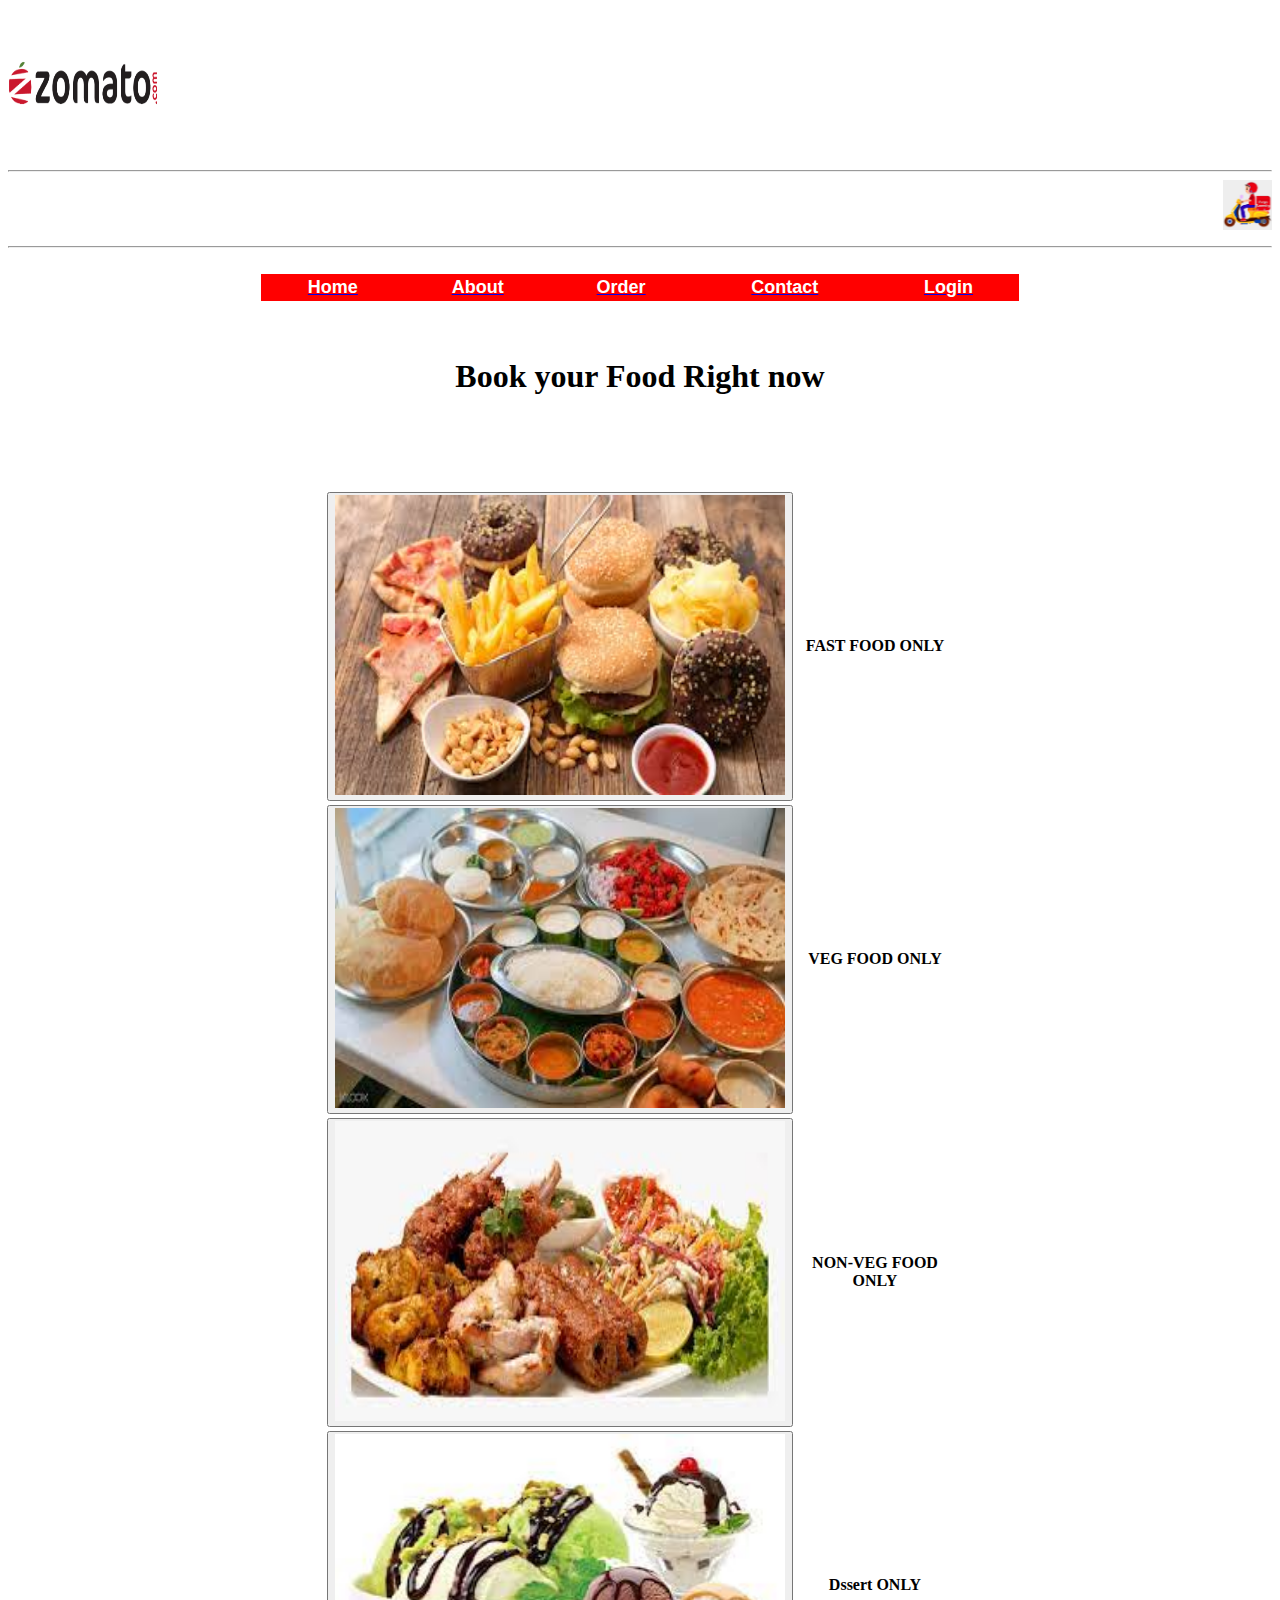
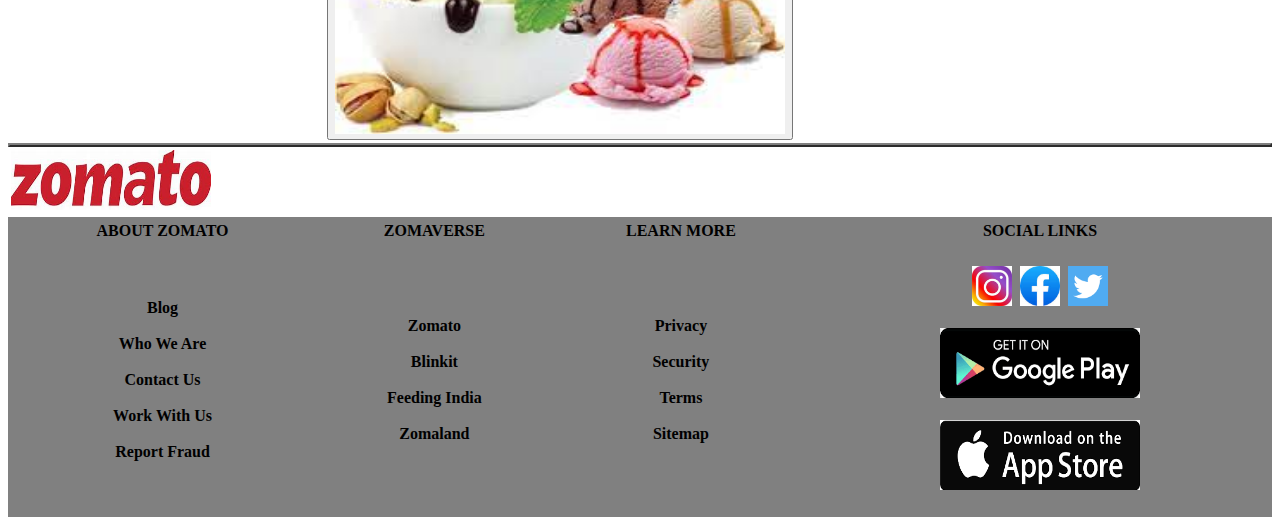
<file: oder1.html>
<!DOCTYPE html>
<html lang="en">
<head>
    <meta charset="UTF-8">
    <meta http-equiv="X-UA-Compatible" content="IE=edge">
    <meta name="viewport" content="width=device-width, initial-scale=1.0">
    <title>Document</title>
</head>
<body>
    <header> 
        <img src="logo01.png" height="150px" width="150px">
         <b><i><hr>
            <marquee><img src="m1.png" height="50px" width="50px"><b>Our Restaurant 24 X 7 Service Available&nbsp;&nbsp;&nbsp;====> Book Your Oder Right Now</b></marquee><br>
          <hr></i></b>
     <b><center> <table width="60%" cellspacing="40%" bgcolor="red">&nbsp
       <tr>
          <th><a href="index.html"><font face="arial" size="4" color="white">Home</font></a></th>
          <th><a href="About.html"><font face="arial" size="4" color="white">About</font></a></th>
          <th><a href="oder1.html"><font face="arial" size="4" color="white">Order</font></a></th>
          <th><a href="Contact.html"><font face="arial" size="4" color="white">Contact</font></a></th>
          <th><a href="loginpage.html"><font face="arial" size="4" color="white">Login</font></a></th>
       </tr>
       </table></center></b> <br><br>
       </header>
    <center><h1>Book your Food Right now</h1></center>
   <center><table border="0" width="50%">
    <tr>
        <th><a href="fastfoodpage.html"><button><img src="fastfood2.jpeg" height="300" width="450"></button></a></th><br>
        <th>FAST FOOD ONLY</th>
    </tr>
        <tr>
            <th><a href="vegfood.html"><button><img src="veg1.jpeg" height="300" width="450"></button></a></th><br>
            <th>VEG FOOD ONLY</th>
        </tr>
        <tr>
            <th><a href="NonVegpage.html"><button><img src="Nonveg2.jpeg" height="300" width="450"></a></button></th><br>
            <th>NON-VEG FOOD ONLY</th>
        </tr>

        <tr>
            <th><a href="Dessert.html"><button><img src="dessert1.jpeg" height="300" width="450"></a></button></th><br>
            <th>Dssert ONLY</th>
        </tr>
    </table> </center> 
   <table border="2" width="100%"><color>
    <footer>
        <table>
            <tr>
               <th><a><img src="Zamato.jpeg" height="60px" width="200px"></a></th>
            </tr>        
            </table>
    </table>
            <table bgcolor="gray" border="0" width="100%" height="300px">
                <tr>
                 <th>ABOUT ZOMATO</th>
                 <th>ZOMAVERSE</th>
                 <th>LEARN MORE</th>
                 <th>SOCIAL LINKS</th>
                </tr>
                <tr>
                   <th>Blog<br> <br>Who We Are<br> <br>Contact Us<br> <br>Work With Us<br> <br>Report Fraud</th>
                   <th>Zomato<br> <br>Blinkit<br> <br>Feeding India<br> <br>Zomaland</th>
                   <th>Privacy<br> <br>Security<br> <br>Terms<br> <br>Sitemap</th>
                   <th><a href="https://www.instagram.com/zomato/?__coig_restricted=1"><img src="insta.jpeg" height="40" width="40"></a>&nbsp;&nbsp;<a href="https://www.facebook.com/zomato/"><img src="fb.jpeg" height="40" width="40"></a>&nbsp;&nbsp;<a href="https://twitter.com/zomato"><img src="tw.png" height="40" width="40"></a><br><br><a href="https://play.google.com/store/apps/details?id=com.application.zomato"><img src="google11.png" height="70px" width="200px"></a><br> <br><a href="https://apps.apple.com/in/app/zomato-for-business/id912349367"><img src="google12.png" height="70px" width="200px"></a></th>
                </tr>
            </table>
          </footer>
    </table>
</body>
</html>
</file>
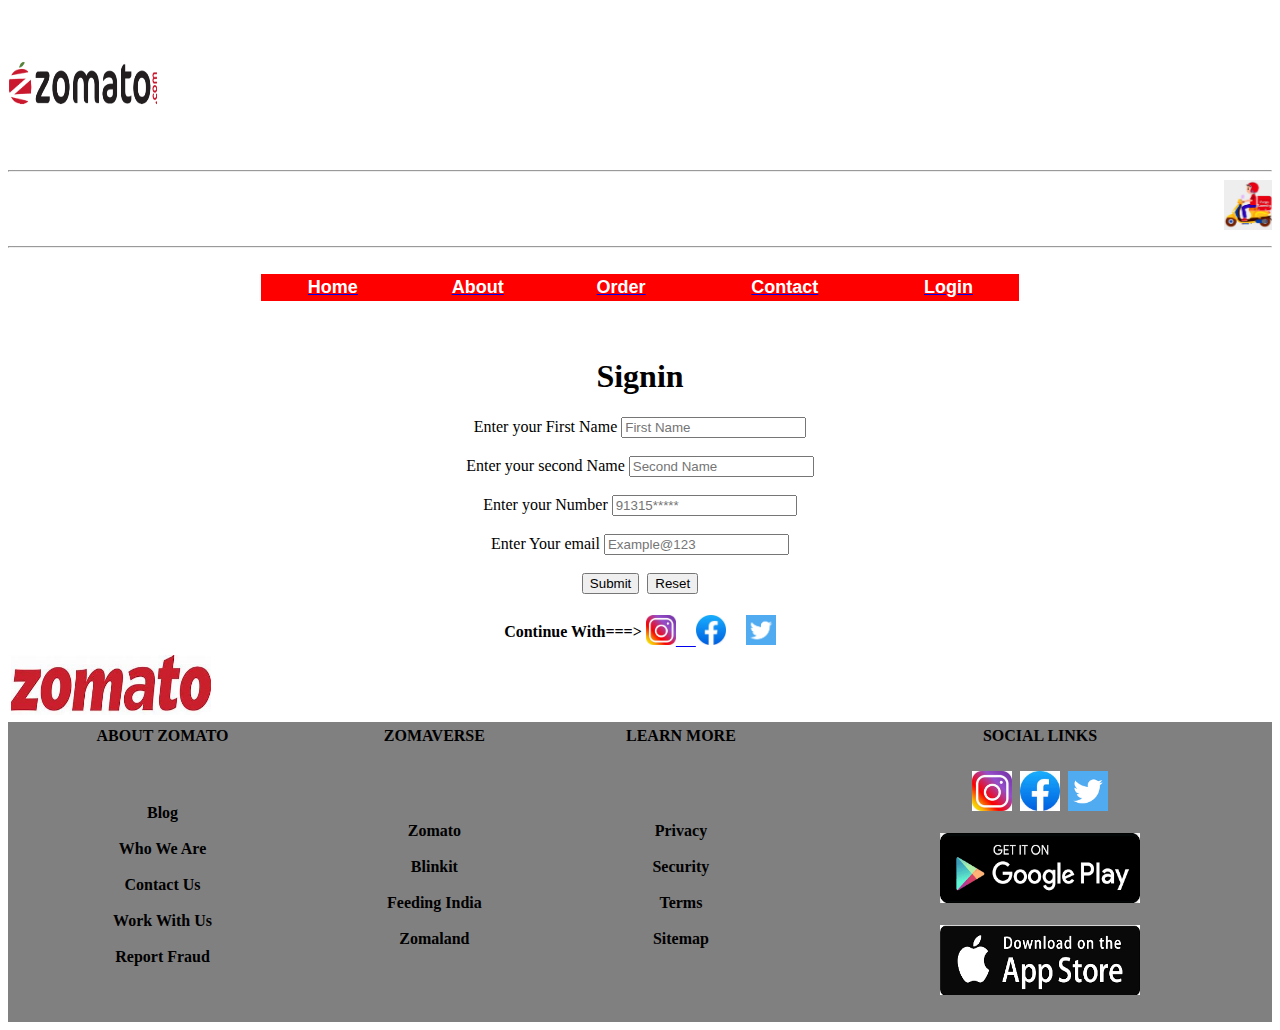
<file: Signge.html>
<!DOCTYPE html>
<html lang="en">
<head>
    <meta charset="UTF-8">
    <meta http-equiv="X-UA-Compatible" content="IE=edge">
    <meta name="viewport" content="width=device-width, initial-scale=1.0">
    <title>Document</title>
</head>
<body>
    <header> 
        <img src="logo01.png" height="150px" width="150px">
         <b><i><hr>
        <marquee><img src="m1.png" height="50px" width="50px"><b>Our Restaurant 24 X 7 Service Available&nbsp;&nbsp;&nbsp;====> Book Your Oder Right Now</b></marquee><br>
          <hr></i></b>
     <b><center> <table width="60%" cellspacing="40%" bgcolor="red">&nbsp
       <tr>
          <th><a href="index.html"><font face="arial" size="4" color="white">Home</font></a></th>
          <th><a href="About.html"><font face="arial" size="4" color="white">About</font></a></th>
          <th><a href="oder1.html"><font face="arial" size="4" color="white">Order</font></a></th>
          <th><a href="Contact.html"><font face="arial" size="4" color="white">Contact</font></a></th>
          <th><a href="loginpage.html"><font face="arial" size="4" color="white">Login</font></a></th>
       </tr>
       </table></center></b> <br><br>
       </header>
       <center>
               <h1>Signin</h1>
       <form>
            <label>Enter your First Name</label>
            <input type="Name" placeholder="First Name"><br><br>
            <label>Enter your second Name</label>
            <input type="Name" placeholder="Second Name"><br><br>
            <label>Enter your Number</label>
            <input type="number" placeholder="91315*****"><br><br>
            <label>Enter Your email</label>
            <input type="email" placeholder="Example@123"><br><br>
            <input type="submit">&nbsp;&nbsp;<input type="reset">
       </form>
    </center>
    <center>
    <table>
           <th>Continue With===></th><th><a href="https://www.instagram.com/zomato/?__coig_restricted=1"><img src="insta.jpeg" height="30" width="30">&nbsp;&nbsp;&nbsp;&nbsp;
           </a><a href="https://www.facebook.com/zomato/"><img src="fb.jpeg" height="30" width="30"></a>&nbsp;&nbsp;&nbsp;&nbsp;
           <a href="https://twitter.com/zomato"><img src="tw.png" height="30" width="30"></a></th>&nbsp;&nbsp;&nbsp;&nbsp;
    </table>
</center>
<footer>
    <table>
        <tr>
           <th><a><img src="Zamato.jpeg" height="60px" width="200px"></a></th>
        </tr>        
        </table>
</table>
        <table bgcolor="gray" border="0" width="100%" height="300px">
            <tr>
             <th>ABOUT ZOMATO</th>
             <th>ZOMAVERSE</th>
             <th>LEARN MORE</th>
             <th>SOCIAL LINKS</th>
            </tr>
            <tr>
               <th>Blog<br> <br>Who We Are<br> <br>Contact Us<br> <br>Work With Us<br> <br>Report Fraud</th>
               <th>Zomato<br> <br>Blinkit<br> <br>Feeding India<br> <br>Zomaland</th>
               <th>Privacy<br> <br>Security<br> <br>Terms<br> <br>Sitemap</th>
               <th><a href="https://www.instagram.com/zomato/?__coig_restricted=1"><img src="insta.jpeg" height="40" width="40"></a>&nbsp;&nbsp;<a href="https://www.facebook.com/zomato/"><img src="fb.jpeg" height="40" width="40"></a>&nbsp;&nbsp;<a href="https://twitter.com/zomato"><img src="tw.png" height="40" width="40"></a><br><br><a href="https://play.google.com/store/apps/details?id=com.application.zomato"><img src="google11.png" height="70px" width="200px"></a><br> <br><a href="https://apps.apple.com/in/app/zomato-for-business/id912349367"><img src="google12.png" height="70px" width="200px"></a></th>
            </tr>
        </table>
      </footer>
    
</body>
</html>
</file>
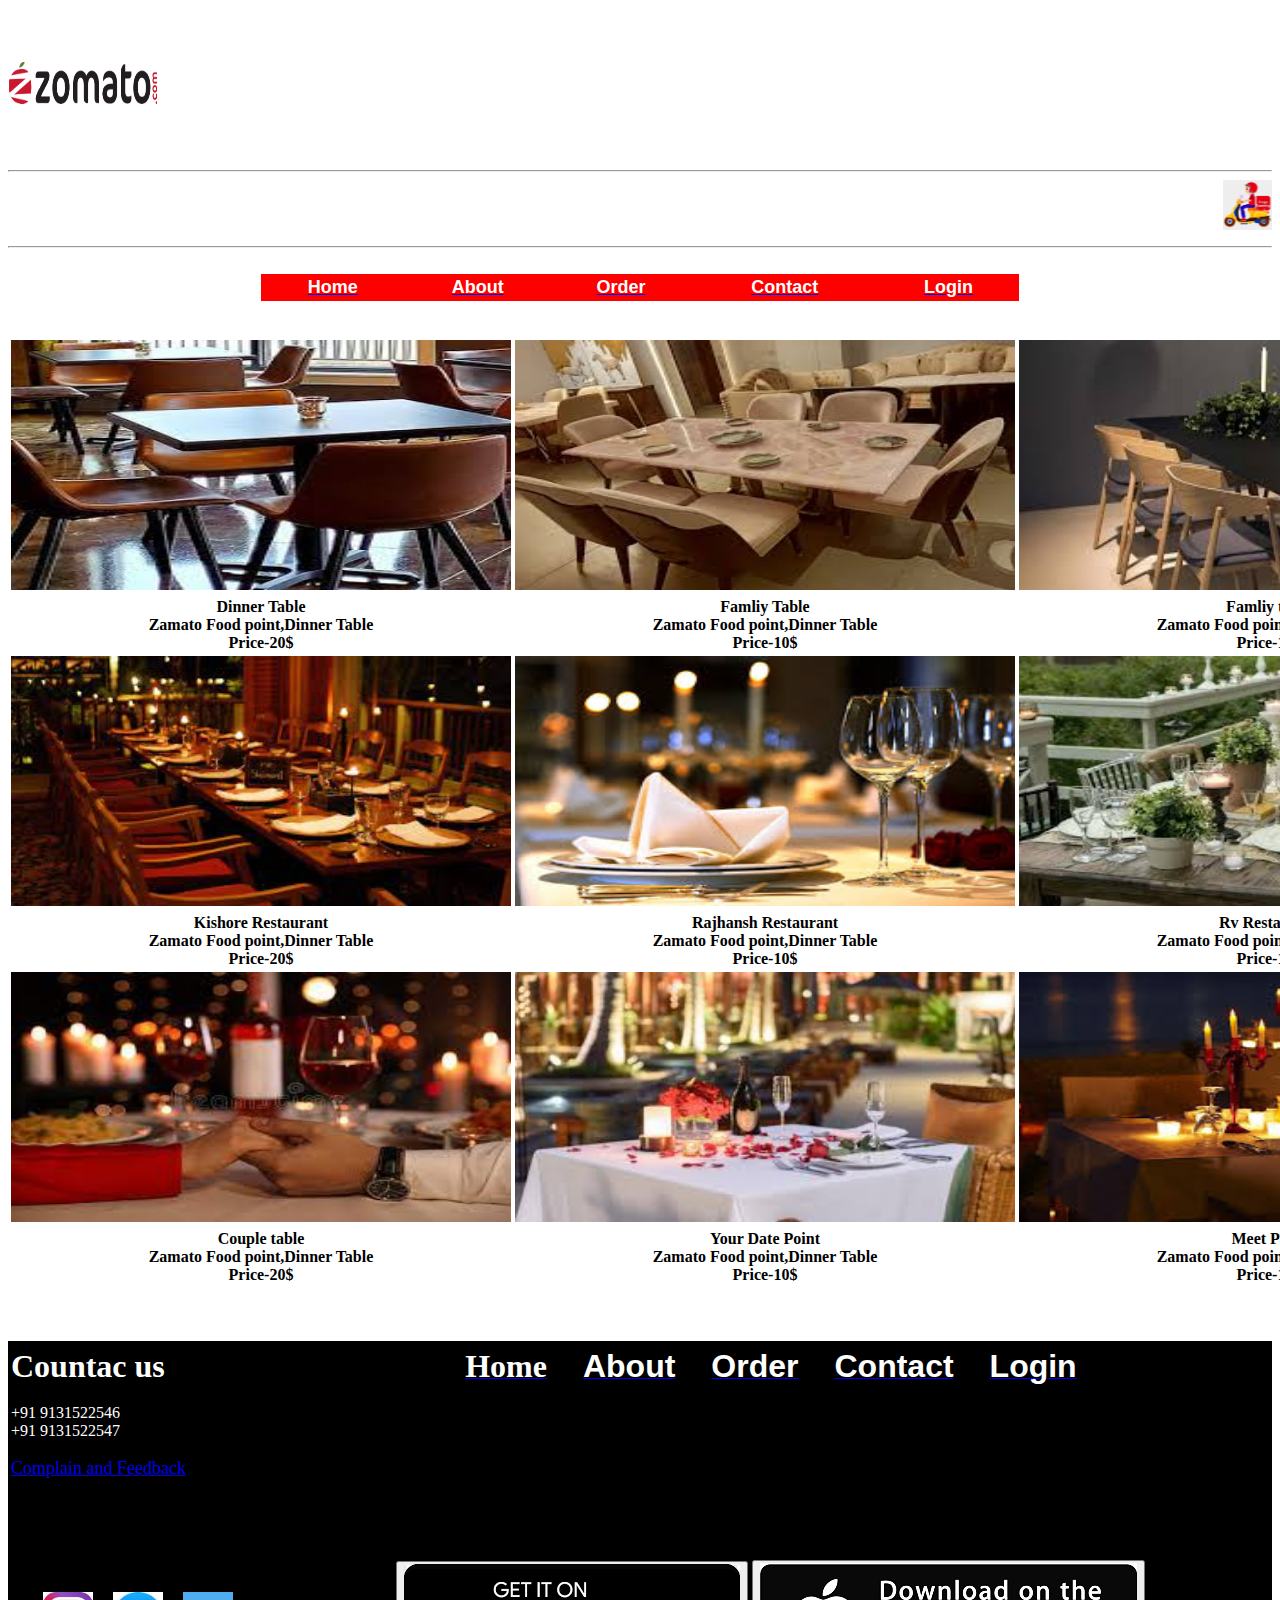
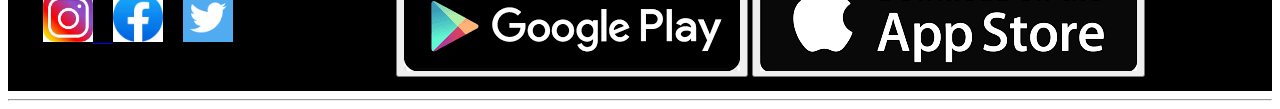
<file: Table.html>
<!DOCTYPE html>
<html lang="en">
<head>
    <meta charset="UTF-8">
    <meta http-equiv="X-UA-Compatible" content="IE=edge">
    <meta name="viewport" content="width=device-width, initial-scale=1.0">
    <title>Document</title>
</head>
<body>
    <header> 
        <img src="logo01.png" height="150px" width="150px">
         <b><i><hr>
            <marquee><img src="m1.png" height="50px" width="50px"><b>Our Restaurant 24 X 7 Service Available&nbsp;&nbsp;&nbsp;====> Book Your Oder Right Now</b></marquee><br>
          <hr></i></b>
     <b><center> <table width="60%" cellspacing="40%" bgcolor="red">&nbsp
       <tr>
          <th><a href="Project01.html"><font face="arial" size="4" color="white">Home</font></a></th>
          <th><a href="About.html"><font face="arial" size="4" color="white">About</font></a></th>
          <th><a href="oder1.html"><font face="arial" size="4" color="white">Order</font></a></th>
          <th><a href="Contact.html"><font face="arial" size="4" color="white">Contact</font></a></th>
          <th><a href="loginpage.html"><font face="arial" size="4" color="white">Login</font></a></th>
       </tr>
       </table></center></b> <br><br>
       </header>
       <table>
        <tr>
            <th><a href="loginpage.html"><img src="table1.jpeg" height="250" width="500"></a></th>
            <th><a href="loginpage.html"><img src="table2.jpeg" height="250" width="500"></a></th>
            <th><a href="loginpage.html"><img src="table3.jpeg" height="250" width="500"></a></th>
         </tr>
         <tr>
           <th><b>Dinner Table<br>Zamato Food point,Dinner Table<br>Price-20$</b></th>
            <th><b>Famliy Table<br>Zamato Food point,Dinner Table<br>Price-10$</b></th>
            <th><b>Famliy table<br>Zamato Food point,Dinner Table<br>Price-10$</b></th>
         </tr>
         <tr>
            <th><a href="loginpage.html"><img src="table4.jpeg" height="250" width="500"></a></th>
            <th><a href="loginpage.html"><img src="table5.jpeg" height="250" width="500"></a></th>
            <th><a href="loginpage.html"><img src="table6.jpeg" height="250" width="500"></a></th>
         </tr>
         <tr>
           <th><b>Kishore Restaurant<br>Zamato Food point,Dinner Table<br>Price-20$</b></th>
            <th><b>Rajhansh Restaurant<br>Zamato Food point,Dinner Table<br>Price-10$</b></th>
            <th><b>Rv Restaurant<br>Zamato Food point,Dinner Table<br>Price-10$</b></th>
         </tr>
         <tr>
            <th><a href="loginpage.html"><img src="table7.jpeg" height="250" width="500"></a></th>
            <th><a href="loginpage.html"><img src="table8.jpeg" height="250" width="500"></a></th>
            <th><a href="loginpage.html"><img src="table9.jpeg" height="250" width="500"></a></th>
         </tr>
         <tr>
           <th><b>Couple table<br>Zamato Food point,Dinner Table<br>Price-20$</b></th>
            <th><b>Your Date Point<br>Zamato Food point,Dinner Table<br>Price-10$</b></th>
            <th><b>Meet Point<br>Zamato Food point,Dinner Table<br>Price-10$</b></th>
         </tr>
       </table>

       <footer><br><br>

        <table bgcolor="black" border="0" width="100%" height="350px">
        <tr>
        <th align="left"><font size="6" color="white" >Countac us</font></th>
        <th></th>
        <th><a href="Project01.html"><font size="6" color="white">Home</font></a>&nbsp;&nbsp;&nbsp;&nbsp;&nbsp;&nbsp;&nbsp;&nbsp;
           <a href="About.html"><font face="arial" size="6" color="white">About</font></a>&nbsp;&nbsp;&nbsp;&nbsp;&nbsp;&nbsp;&nbsp;&nbsp;
           <a href="oder1.html"><font face="arial" size="6" color="white">Order</font></a>&nbsp;&nbsp;&nbsp;&nbsp;&nbsp;&nbsp;&nbsp;&nbsp;
           <a href="Contact.html"><font face="arial" size="6" color="white">Contact</font></a>&nbsp;&nbsp;&nbsp;&nbsp;&nbsp;&nbsp;&nbsp;&nbsp;
           <a href="loginpage.html"><font face="arial" size="6" color="white">Login</font></a></th>&nbsp;&nbsp;&nbsp;&nbsp;&nbsp;&nbsp;&nbsp;&nbsp;
        </tr>
        <td><font color="white">+91 9131522546<br>+91 9131522547<br><br><font color="black" size="4px">
           <a href="Contact.html">Complain and Feedback</a></font><br><br><br><br><a href="Project01.html">
              </font></td>
              <tr>
        <th><a href="https://www.instagram.com/zomato/?__coig_restricted=1"><img src="insta.jpeg" height="50" width="50">&nbsp;&nbsp;&nbsp;&nbsp;
        </a><a href="https://www.facebook.com/zomato/"><img src="fb.jpeg" height="50" width="50"></a>&nbsp;&nbsp;&nbsp;&nbsp;
        <a href="https://twitter.com/zomato"><img src="tw.png" height="50" width="50"></a></th>&nbsp;&nbsp;&nbsp;&nbsp;
       
        <th></th>
        <th><font heigth="100" width="200" color="white" align="right"><button><a href="https://play.google.com/store/apps/details?id=com.application.zomato"><img src="google11.png"></a></button>
        <button><a href="https://apps.apple.com/in/app/zomato-for-business/id912349367"><img src="google12.png"></a></button></font></th></tr>
</td></center>
</table>
<hr>
    </footer>
</body>
</html>
</file>
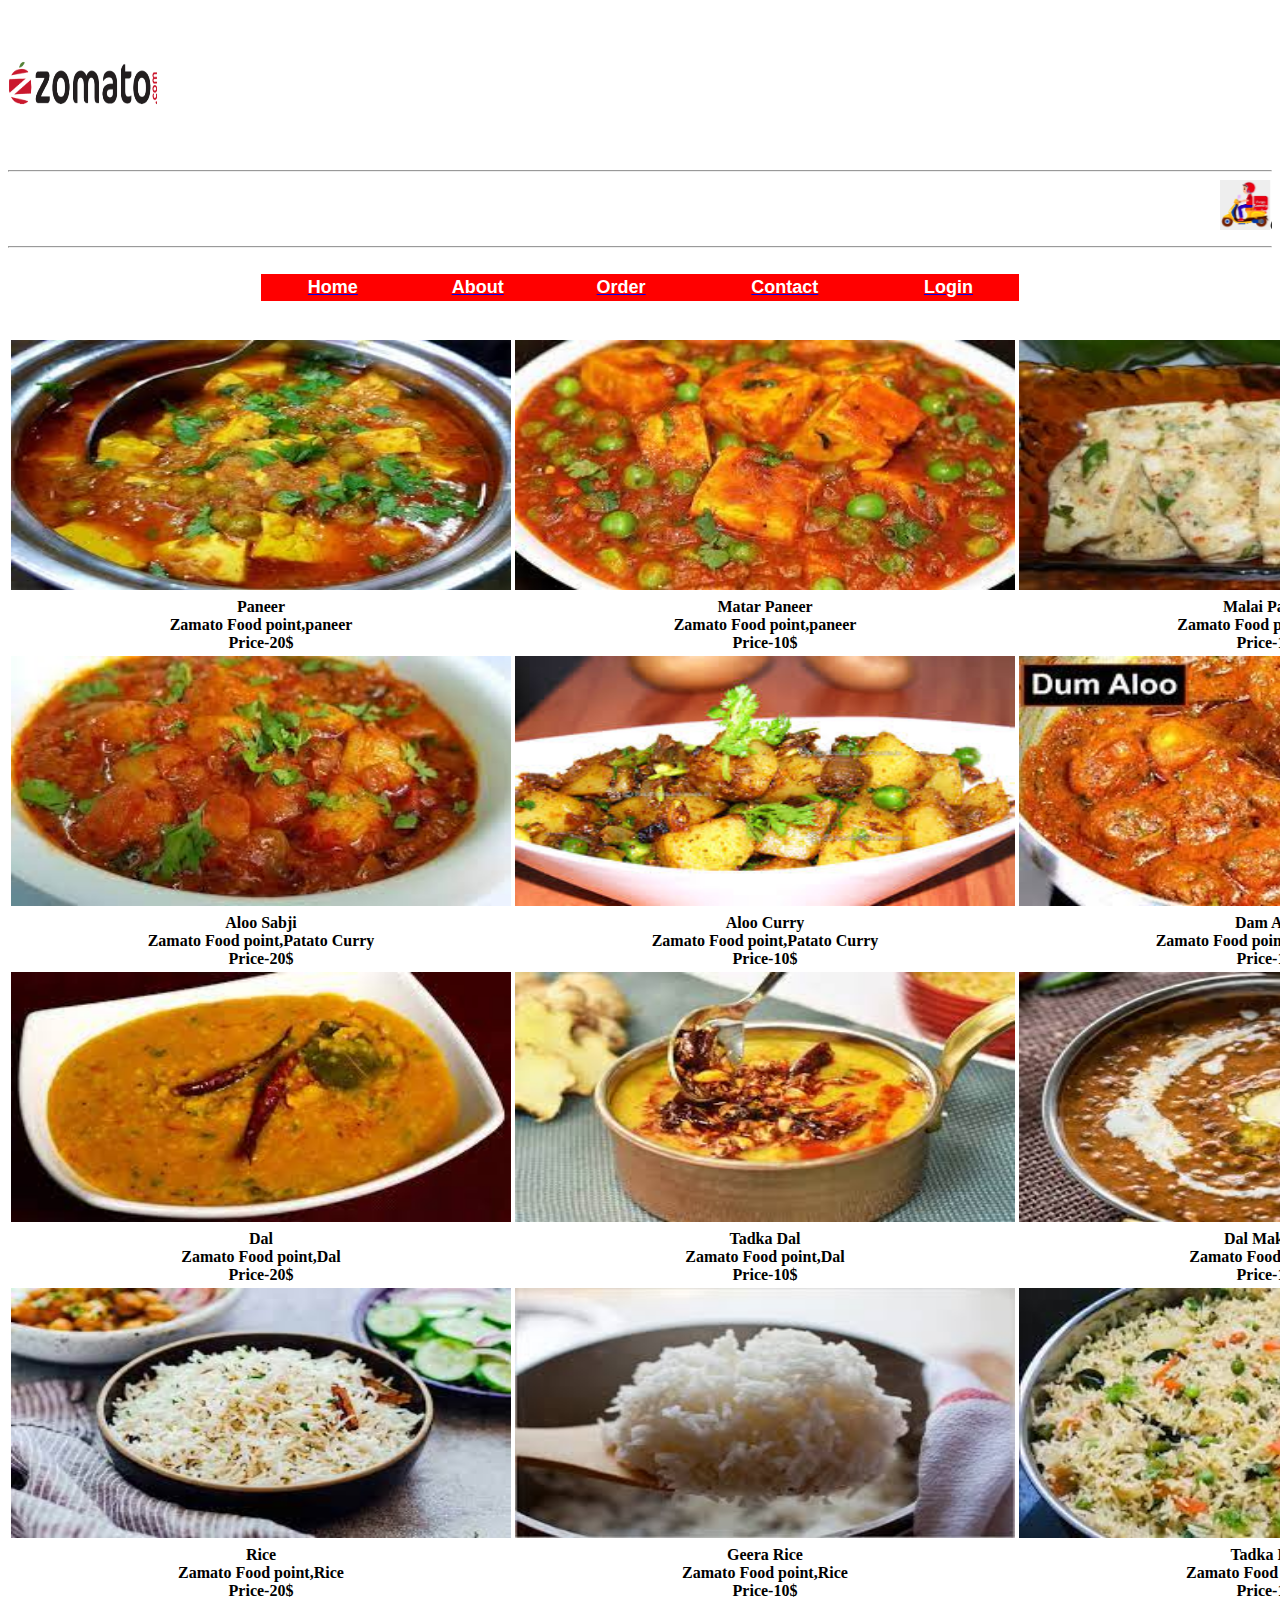
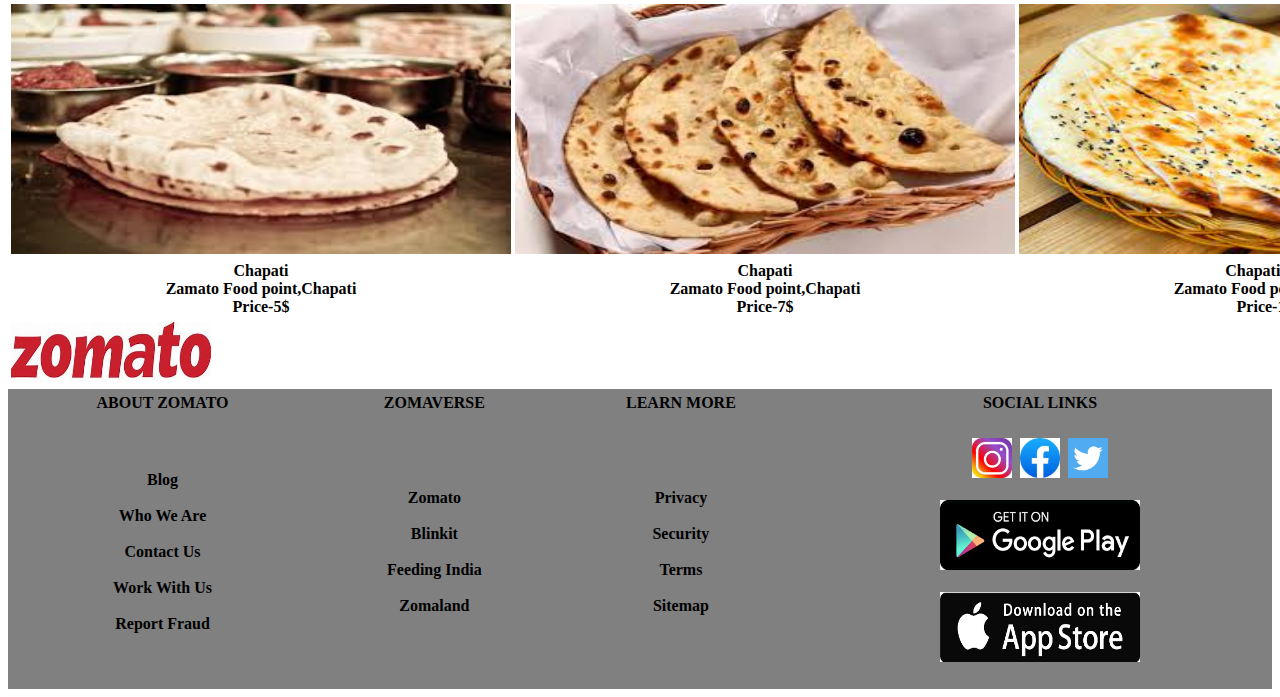
<file: vegfood.html>
<!DOCTYPE html>
<html lang="en">
<head>
    <meta charset="UTF-8">
    <meta http-equiv="X-UA-Compatible" content="IE=edge">
    <meta name="viewport" content="width=device-width, initial-scale=1.0">
    <title>Document</title>
</head>
<body>
    <header> 
        <img src="logo01.png" height="150px" width="150px">
         <b><i><hr>
            <marquee><img src="m1.png" height="50px" width="50px"><b>Our Restaurant 24 X 7 Service Available&nbsp;&nbsp;&nbsp;====> Book Your Oder Right Now</b></marquee><br>
          <hr></i></b>
     <b><center> <table width="60%" cellspacing="40%" bgcolor="red">&nbsp
       <tr>
          <th><a href="index.html"><font face="arial" size="4" color="white">Home</font></a></th>
          <th><a href="About.html"><font face="arial" size="4" color="white">About</font></a></th>
          <th><a href="oder1.html"><font face="arial" size="4" color="white">Order</font></a></th>
          <th><a href="Contact.html"><font face="arial" size="4" color="white">Contact</font></a></th>
          <th><a href="loginpage.html"><font face="arial" size="4" color="white">Login</font></a></th>
       </tr>
       </table></center></b> <br><br>
       </header>
       <center>
    <table>
        <tr>     
            <th><a href="loginpage.html"><img src="paneer.jpeg" height="250" width="500"></a></th>
            <th><a href="loginpage.html"><img src="paneer1.jpeg" height="250" width="500"></a></th>
            <th><a href="loginpage.html"><img src="paneer3.jpeg" height="250" width="500"></a></th>
         </tr>
         <tr>
           <th><b>Paneer<br>Zamato Food point,paneer<br>Price-20$</b></th>
            <th><b>Matar Paneer<br>Zamato Food point,paneer<br>Price-10$</b></th>
            <th><b>Malai Paneer<br>Zamato Food point,Paneer<br>Price-10$</b></th>
         </tr>
         <tr>     
            <th><a href="loginpage.html"><img src="Aloo1.jpeg" height="250" width="500"></a></th>
            <th><a href="loginpage.html"><img src="Aloo2.jpeg" height="250" width="500"></a></th>
            <th><a href="loginpage.html"><img src="aloo3.jpeg" height="250" width="500"></a></th>
         </tr>
         <tr>
           <th><b>Aloo Sabji<br>Zamato Food point,Patato Curry<br>Price-20$</b></th>
            <th><b>Aloo Curry<br>Zamato Food point,Patato Curry<br>Price-10$</b></th>
            <th><b>Dam Aloo<br>Zamato Food point,Patato Curry<br>Price-10$</b></th>
         </tr>
         <tr>     
            <th><a href="loginpage.html"><img src="dal.jpeg" height="250" width="500"></a></th>
            <th><a href="loginpage.html"><img src="Dal1.jpeg" height="250" width="500"></a></th>
            <th><a href="loginpage.html"><img src="Dal2.jpeg" height="250" width="500"></a></th>
         </tr>
         <tr>
           <th><b>Dal<br>Zamato Food point,Dal<br>Price-20$</b></th>
            <th><b>Tadka Dal<br>Zamato Food point,Dal<br>Price-10$</b></th>
            <th><b>Dal Makhani<br>Zamato Food point,Dal<br>Price-10$</b></th>
         </tr>
         <tr>     
            <th><a href="loginpage.html"><img src="rice.jpeg" height="250" width="500"></a></th>
            <th><a href="loginpage.html"><img src="rice1.jpeg" height="250" width="500"></a></th>
            <th><a href="loginpage.html"><img src="vegbiryani.jpeg" height="250" width="500"></a></th>
         </tr>
         <tr>
           <th><b>Rice<br>Zamato Food point,Rice<br>Price-20$</b></th>
            <th><b>Geera Rice<br>Zamato Food point,Rice<br>Price-10$</b></th>
            <th><b>Tadka Rice<br>Zamato Food point,Rice<br>Price-10$</b></th>
         </tr>
         <tr>     
            <th><a href="loginpage.html"><img src="roti1.jpeg" height="250" width="500"></a></th>
            <th><a href="loginpage.html"><img src="roti.jpeg" height="250" width="500"></a></th>
            <th><a href="loginpage.html"><img src="nvnan.jpeg" height="250" width="500"></a></th>
         </tr>
         <tr>
           <th><b>Chapati<br>Zamato Food point,Chapati<br>Price-5$</b></th>
            <th><b>Chapati<br>Zamato Food point,Chapati<br>Price-7$</b></th>
            <th><b>Chapati Nan<br>Zamato Food point,Chapati<br>Price-10$</b></th>
         </tr>
    </table>
</center>
<footer>
   <table>
      <tr>
         <th><a><img src="Zamato.jpeg" height="60px" width="200px"></a></th>
      </tr>        
      </table>
</table>
        <table bgcolor="gray" border="0" width="100%" height="300px">
            <tr>
             <th>ABOUT ZOMATO</th>
             <th>ZOMAVERSE</th>
             <th>LEARN MORE</th>
             <th>SOCIAL LINKS</th>
            </tr>
            <tr>
               <th>Blog<br> <br>Who We Are<br> <br>Contact Us<br> <br>Work With Us<br> <br>Report Fraud</th>
               <th>Zomato<br> <br>Blinkit<br> <br>Feeding India<br> <br>Zomaland</th>
               <th>Privacy<br> <br>Security<br> <br>Terms<br> <br>Sitemap</th>
               <th><a href="https://www.instagram.com/zomato/?__coig_restricted=1"><img src="insta.jpeg" height="40" width="40"></a>&nbsp;&nbsp;<a href="https://www.facebook.com/zomato/"><img src="fb.jpeg" height="40" width="40"></a>&nbsp;&nbsp;<a href="https://twitter.com/zomato"><img src="tw.png" height="40" width="40"></a><br><br><a href="https://play.google.com/store/apps/details?id=com.application.zomato"><img src="google11.png" height="70px" width="200px"></a><br> <br><a href="https://apps.apple.com/in/app/zomato-for-business/id912349367"><img src="google12.png" height="70px" width="200px"></a></th>
            </tr>
        </table>
      </footer>
</body>
</html>
</file>
